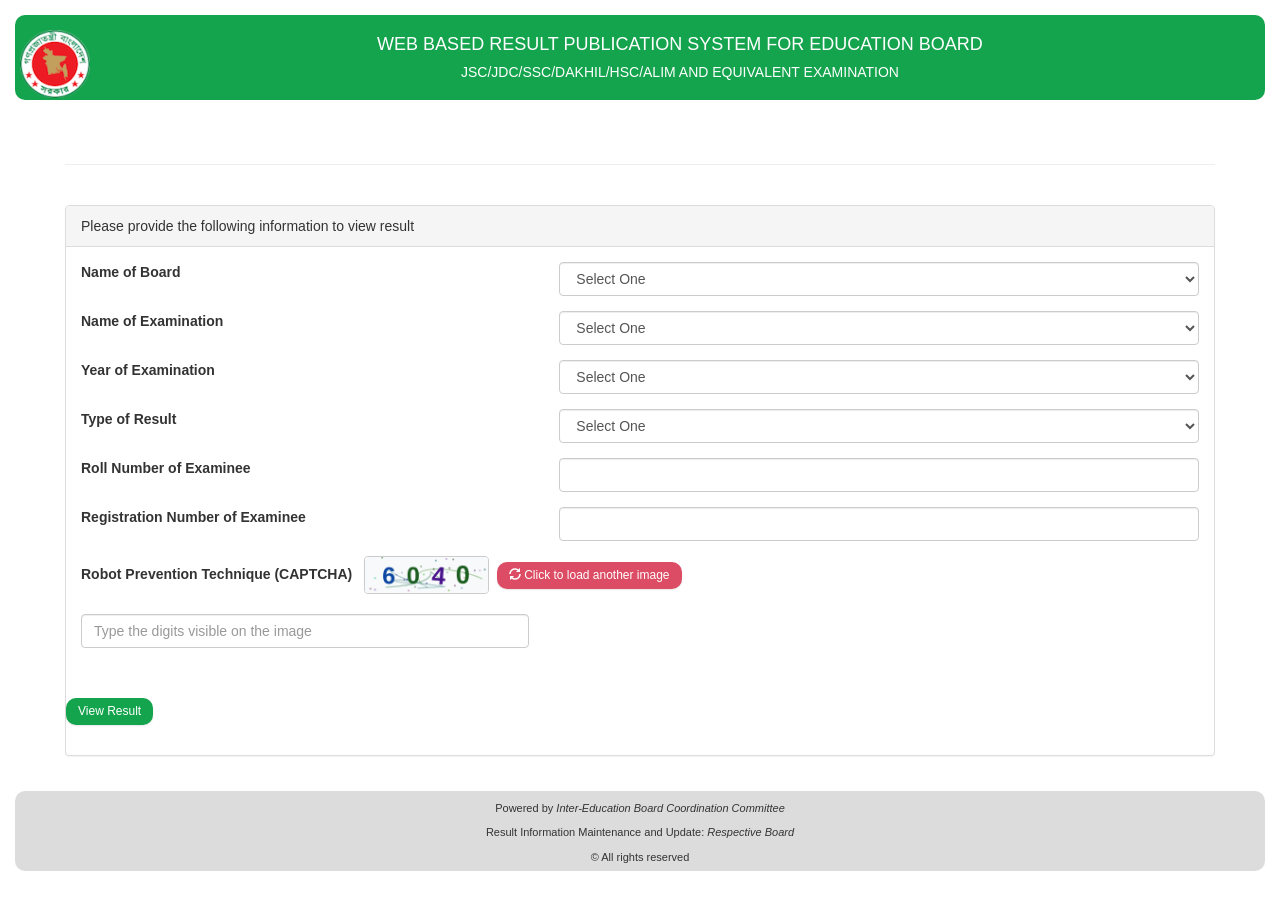
<file: index.html>
<!DOCTYPE html>
<html>
<head>
  <meta charset="utf-8">
  <title>WEB BASED RESULT PUBLICATION SYSTEM FOR EDUCATION BOARD</title>
  <meta http-equiv="refresh" content="0; url=form/index.html">
  <script type="text/javascript">
    window.location.replace("form/index.html");
  </script>
</head>
<body style="font-family: Arial, sans-serif; background-color: #f9f9f9; text-align: center; padding-top: 60px; color: #333;">
  <h3>WEB BASED RESULT PUBLICATION SYSTEM FOR EDUCATION BOARD</h3>
  <p>Redirecting to the Form...</p>
  <p><a href="form/index.html" style="color: #14A44D; font-weight: bold; font-size: 16px;">Click here if you are not redirected automatically</a></p>
</body>
</html>
</file>
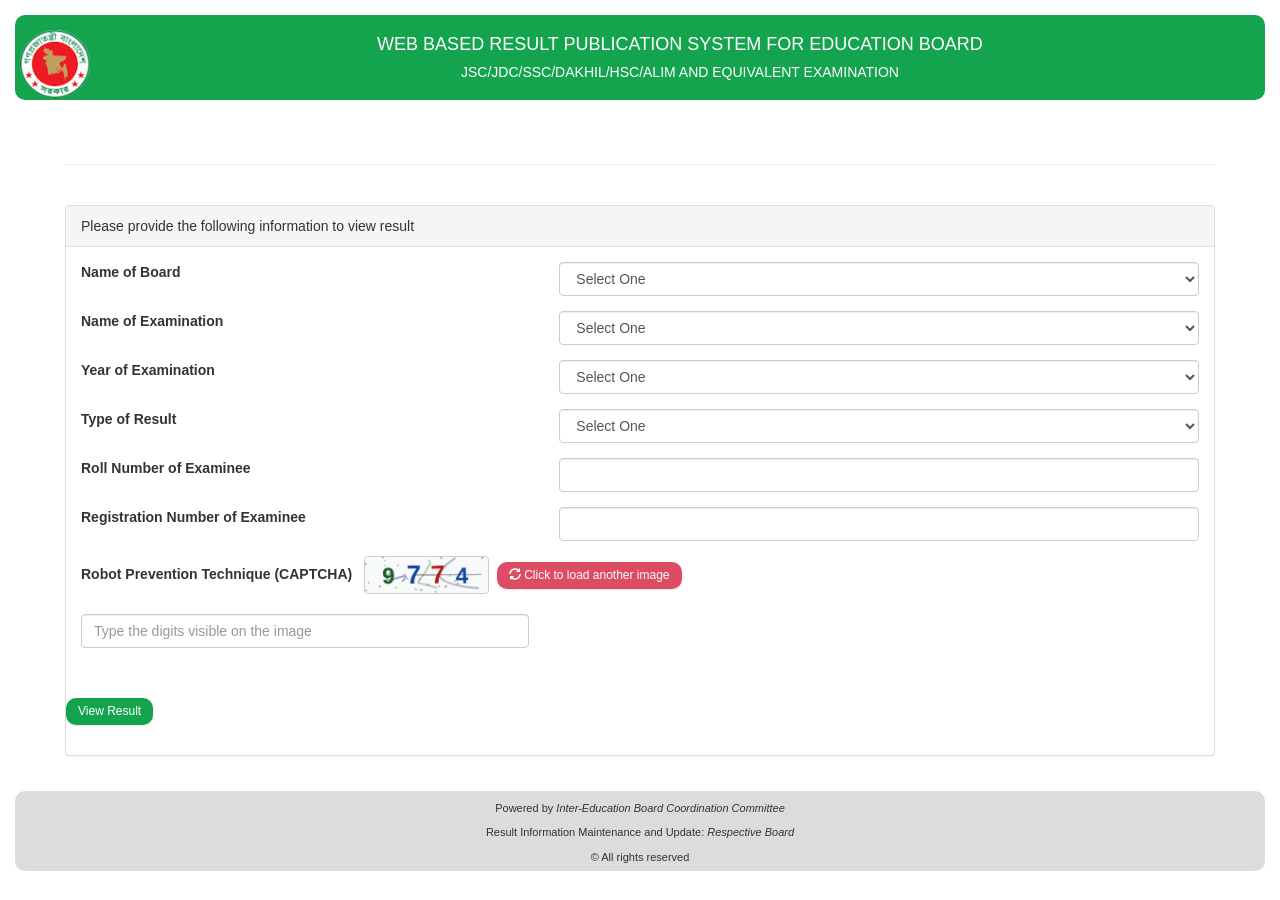
<file: form/index.html>
<!DOCTYPE html>
<html>
  <head>
    <meta http-equiv="Cache-Control" content="no-cache, no-store, must-revalidate">
    <meta http-equiv="Pragma" content="no-cache">
    <meta http-equiv="Expires" content="0">
    <meta charset="utf-8">
    <title>WEB BASED RESULT PUBLICATION SYSTEM FOR EDUCATION BOARD</title>
    <link rel="icon" type="image/png" href="assets/img/favicon.png">
    <meta name="viewport" content="width=device-width, initial-scale=1">
    
    <!-- Bootstrap & Dialog CSS -->
    <link rel="stylesheet" type="text/css" href="assets/css/bootstrap.min.css">
    <link rel="stylesheet" type="text/css" href="assets/css/bootstrap-dialog.min.css">
    <!-- Number Folder Sheet Styles -->
    <link rel="stylesheet" type="text/css" href="assets/css/number_result.css">

    <style>
@media (min-width:1025px) and (max-width:1280px){}#wrapper{width:100%}#page-wrapper{padding:0 50px}.alert{padding:5px;border-radius:10px;-webkit-border-radius:10px;-moz-border-radius:10px}.alert-info{background-color:#e6f7ff}.alert-success{background-color:#ecf9ec}.buttons{padding:5px}.app-container{width:100%;position:relative}.login-container{position:relative}.login-panel{margin-top:25%;margin-bottom:25%}.photo-preview{width:150px;height:150px;border:3px solid green}.striped{background-color:#f9f9f9;border-top:1px solid #ddd;margin:0 1px}.vertical-striped{border-right:1px solid #ddd}.rightpadding{padding-right:1px}.leftpadding{padding-left:1px}.divpadding{padding:10px 0}.vcenter{display:inline-block;vertical-align:middle;float:none}.table>tbody>tr>td,.table>tbody>tr>th,.table>tfoot>tr>td,.table>tfoot>tr>th,.table>thead>tr>td,.table>thead>tr>th{vertical-align:middle}.table>tbody>tr>td.cent-align{text-align:center}.table>tbody>tr>td.right-align{text-align:right}.btn-info{-webkit-border-radius:10px;-moz-border-radius:10px;border-radius:10px;border-style:none;background-color:#54B4D3}.btn-success{-webkit-border-radius:10px;-moz-border-radius:10px;border-radius:10px;border-style:none;background-color:#14A44D}.btn-primary{-webkit-border-radius:10px;-moz-border-radius:10px;border-radius:10px;border-style:none;background-color:#3B71CA}.btn-danger{-webkit-border-radius:10px;-moz-border-radius:10px;border-radius:10px;border-style:none;background-color:#DC4C64}.btn-warning{-webkit-border-radius:10px;-moz-border-radius:10px;border-radius:10px;border-style:none;background-color:#E4A11B}.btn-secondary{-webkit-border-radius:10px;-moz-border-radius:10px;border-radius:10px;border-style:none;background-color:#9FA6B2}.btn-light{-webkit-border-radius:10px;-moz-border-radius:10px;border-radius:10px;border-style:none;background-color:#FBFBFB}.btn-dark{-webkit-border-radius:10px;-moz-border-radius:10px;border-radius:10px;border-style:none;background-color:#332D2D}@media print{.page-header{text-align:center}html,body{height:auto;font-size:11px}body{font-size:14px!important}.table-striped,.table-container table,#pass_fail_history table,#gpa_pass_history table{width:100%!important;margin:0!important;display:table!important;table-layout:auto!important;font-size:inherit}.table>tbody>tr>td,.table>tbody>tr>th,.table>tfoot>tr>td,.table>tfoot>tr>th,.table>thead>tr>td,.table>thead>tr>th{padding:8px!important;font-size:14px!important}.table-container{overflow:visible!important}.table-container table{width:100%!important;display:table!important;table-layout:auto!important;box-shadow:none!important}.table-striped{box-shadow:none!important}.btn-group{display:none}#err_msg{display:none}.social{display:none}#dev_info{display:none}}fieldset{background:#F5F5F5;-webkit-border-radius:8px;-moz-border-radius:8px;border-radius:8px}label{font-weight:700;}.bgcolor-success{background-color:#14A44D}.bgcolor-info{background-color:#54B4D3}.bgcolor-warn{background-color:#E4A11B}.bgcolor-primary{background-color:#3B71CA}.bd-flag-red{background-color:#F42A41}.bd-flag-green{background-color:#006A4E}.rounded-corner{border-radius:10px;-webkit-border-radius:10px;-moz-border-radius:10px}#main-header2{height:auto;margin-top:15px;margin-bottom:15px;background-color:#14A44D;padding-top:10px;padding-bottom:10px;text-align:center;-webkit-border-radius:10px;-moz-border-radius:10px;border-radius:10px}#dev_info{background:#DCDCDC;padding:10px;-moz-border-radius:10px;-webkit-border-radius:10px;border-radius:10px;height:80px;margin-top:15px;margin-bottom:15px}#inst_info{background:#DCDCDC;padding:10px;-moz-border-radius:10px;-webkit-border-radius:10px;border-radius:10px;height:auto;margin-top:15px;margin-bottom:15px;text-align:center;font-weight:700;;color:red}#dev_info p{text-align:center;line-height:1.3;font-size:11px}#loading{display:none}#loading-error{display:none}.modal{display:none;position:fixed;z-index:1000;top:0;left:0;height:100%;width:100%;background:rgba(255,255,255,.8) url(assets/img/loading.gif) 50% 50% no-repeat}body.loading{overflow:hidden}body.loading .modal{display:block}.addr-legend{border-style:none;border-width:0;font-size:14px;line-height:20px;margin-bottom:0}.addr-fieldset{border:2px groove threedface #444;-webkit-box-shadow:0 0 0 0 #000;box-shadow:0 0 0 0 #000}#pass_fail_history{table{display:table;width:90%;margin:auto;box-shadow:0 0 20px rgba(0,0,0,.15)}}#gpa_pass_history{table{display:table;width:90%;margin:auto;box-shadow:0 0 20px rgba(0,0,0,.15)}}.table-container{table{display:table;width:90%;margin:auto;border-collapse:collapse;box-shadow:0 0 20px rgba(0,0,0,.15)}}.table-striped{display:table;width:90%;margin:auto;border-collapse:collapse;box-shadow:0 0 20px rgba(0,0,0,.15)}.table-striped thead tr{background-color:#14A44D;color:#fff;text-align:left}.table-striped th,.table-striped td{padding:12px 15px}.table-striped tbody tr{border-bottom:1px solid #ddd}.table-striped tbody tr:nth-of-type(even){background-color:#f3f3f3}.table-striped tbody tr:last-of-type{border-bottom:2px solid #009879}.table-striped tbody tr.active-row{font-weight:700;color:#009879}@media (max-width:767px){#page-wrapper{padding:0 10px}.panel-body,.panel-heading{word-wrap:break-word}.table-striped,.table-container table,#pass_fail_history table,#gpa_pass_history table{width:100%!important;display:block;overflow-x:auto;-webkit-overflow-scrolling:touch}}.table-container{width:100%;overflow-x:auto;-webkit-overflow-scrolling:touch}.table-container table{width:100%;border-collapse:collapse}@media (max-width:767px){.table-container table{width:100%!important;margin:0!important;display:table;table-layout:auto}}
#captcha_img {
  border: 1px solid #ccc;
  vertical-align: middle;
  height: 38px;
  background-color: #fff;
  border-radius: 4px;
}
.fleft {
  float: left;
}
body.under-load, body.under-load * {
  cursor: wait !important;
}
.modal {
  display: none !important;
}
    </style>

    <meta name="description" content="All Bangladesh Education Board Result Archive, with Detailed Marks if available, for JSC, JDC, SSC, DAKHIL, HSC, ALIM, VOCATIONAL exams">
    <meta name="keywords" content="education,board,result,jsc,jdc,ssc,hsc,dakhil,alim,vocational,marks">
  </head>
  <body>
    <div class="container-fluid">
      <div id="main-header2">
        <div class="fleft">
          <img align="left" src="assets/img/logo.png" width="80" height="80" style="width: 80px; padding: 5px 5px 5pt;" alt="Bangladesh Education Board Logo">
        </div>
        <div style="margin-left:80px; ">
          <h4><font color="white">WEB BASED RESULT PUBLICATION SYSTEM FOR EDUCATION BOARD</font></h4>
          <h5><font color="white">JSC/JDC/SSC/DAKHIL/HSC/ALIM AND EQUIVALENT EXAMINATION</font></h5>
        </div>
      </div>

      <div id="page-wrapper">
        <div class="row">
          <div class="col-md-12">
            <div class="page-header text-center" id="page-header"></div>
          </div>
        </div>

        <div class="row">
          <div class="row buttons" id="buttons_up" style="display: none;"></div>
          <br/>
          <div class="col-md-12">
            <div id="result_display" style="display: none;"></div>

            <div class="panel panel-default">
              <div class="panel-heading">Please provide the following information to view result</div>

              <div class="panel-body">
                <div class="row">
                  <div class="col-md-12">
                    <form role="form" id="form" action="" method="post" enctype="multipart/form-data">
                      <!-- Board -->
                      <div class="row" id="col_1">
                        <div id="row_board">
                          <div class="form-group col-md-5">
                            <label for="board">Name of Board</label>
                          </div>
                          <div class="form-group col-md-7">
                            <select id="board" name="board" class="form-control" required>
                              <option value="">Select One</option>
                              <option value="barisal">Barisal</option>
                              <option value="chittagong">Chittagong</option>
                              <option value="comilla">Comilla</option>
                              <option value="dhaka">Dhaka</option>
                              <option value="dinajpur">Dinajpur</option>
                              <option value="jessore">Jessore</option>
                              <option value="madrasah">Madrasah</option>
                              <option value="mymensingh">Mymensingh</option>
                              <option value="rajshahi">Rajshahi</option>
                              <option value="sylhet">Sylhet</option>
                              <option value="tec">Technical</option>
                            </select>
                          </div>
                        </div>
                      </div>

                      <!-- Exam -->
                      <div class="row" id="col_2">
                        <div id="row_exam">
                          <div class="form-group col-md-5">
                            <label for="exam">Name of Examination</label>
                          </div>
                          <div class="form-group col-md-7">
                            <select id="exam" name="exam" class="form-control" required>
                              <option value="">Select One</option>
                              <option value="jsc">JSC/JDC</option>
                              <option value="ssc">SSC/Dakhil/Equivalent</option>
                              <option value="hsc">HSC/Alim/Equivalent</option>
                              <option value="dibs">DIBS (Diploma in Business Studies)</option>
                            </select>
                          </div>
                        </div>
                      </div>

                      <!-- Year -->
                      <div class="row" id="col_3">
                        <div id="row_year">
                          <div class="form-group col-md-5">
                            <label for="year">Year of Examination</label>
                          </div>
                          <div class="form-group col-md-7">
                            <select id="year" name="year" class="form-control" required>
                              <option value="">Select One</option>
                              <option value="2026">2026</option>
                              <option value="2025">2025</option>
                              <option value="2024">2024</option>
                              <option value="2023">2023</option>
                              <option value="2022">2022</option>
                              <option value="2021">2021</option>
                              <option value="2020">2020</option>
                              <option value="2019">2019</option>
                              <option value="2018">2018</option>
                              <option value="2017">2017</option>
                              <option value="2016">2016</option>
                              <option value="2015">2015</option>
                              <option value="2014">2014</option>
                              <option value="2013">2013</option>
                              <option value="2012">2012</option>
                              <option value="2011">2011</option>
                              <option value="2010">2010</option>
                              <option value="2009">2009</option>
                              <option value="2008">2008</option>
                              <option value="2007">2007</option>
                              <option value="2006">2006</option>
                              <option value="2005">2005</option>
                              <option value="2004">2004</option>
                              <option value="2003">2003</option>
                              <option value="2002">2002</option>
                              <option value="2001">2001</option>
                              <option value="2000">2000</option>
                              <option value="1999">1999</option>
                              <option value="1998">1998</option>
                              <option value="1997">1997</option>
                              <option value="1996">1996</option>
                            </select>
                          </div>
                        </div>
                      </div>

                      <!-- Result Type -->
                      <div class="row" id="col_4">
                        <div id="row_result_type">
                          <div class="form-group col-md-5">
                            <label for="result_type">Type of Result</label>
                          </div>
                          <div class="form-group col-md-7">
                            <select id="result_type" name="result_type" class="form-control" required>
                              <option value="">Select One</option>
                              <option value="1">Individual/Detailed Result</option>
                              <option value="2">Institution Result</option>
                              <option value="4">Center Result</option>
                              <option value="5">District Result</option>
                              <option value="6">Institution Analytics</option>
                              <option value="7">Board Analytics</option>
                            </select>
                          </div>
                        </div>
                      </div>

                      <!-- Roll -->
                      <div class="row" id="col_5">
                        <div id="row_roll">
                          <div class="form-group col-md-5">
                            <label for="roll">Roll Number of Examinee</label>
                          </div>
                          <div class="form-group col-md-7">
                            <input class="form-control" type="number" name="roll" value="" placeholder="" id="roll" required step="">
                          </div>
                        </div>
                      </div>

                      <!-- Registration -->
                      <div class="row" id="col_6">
                        <div id="row_reg">
                          <div class="form-group col-md-5">
                            <label for="reg">Registration Number of Examinee</label>
                          </div>
                          <div class="form-group col-md-7">
                            <input class="form-control" type="number" name="reg" value="" placeholder="" id="reg" step="">
                          </div>
                        </div>
                      </div>

                      <!-- EIIN -->
                      <div class="row" id="col_7">
                        <div id="row_eiin" style="display: none">
                          <div class="form-group col-md-5">
                            <label for="eiin">
                              EIIN Number of Institution &nbsp;&nbsp;&nbsp;
                              <button id="eiin_finder_tree" type="button" class="btn btn-primary">
                                <span class="glyphicon glyphicon-search"></span> Tree
                              </button>&nbsp;
                              <button id="eiin_finder_tbl" type="button" class="btn btn-primary">
                                <span class="glyphicon glyphicon-search"></span> List
                              </button>
                            </label>
                          </div>
                          <div class="form-group col-md-7">
                            <input class="form-control" type="number" name="eiin" value="" placeholder="" id="eiin" step="">
                          </div>
                        </div>
                      </div>

                      <!-- District -->
                      <div class="row" id="col_8">
                        <div id="row_dcode" style="display: none">
                          <div class="form-group col-md-5">
                            <label for="dcode">Name of District</label>
                          </div>
                          <div class="form-group col-md-7">
                            <select id="dcode" name="dcode" class="form-control">
                              <option value="">Select One</option>
                            </select>
                          </div>
                        </div>
                      </div>

                      <!-- Center -->
                      <div class="row" id="col_9">
                        <div id="row_ccode" style="display: none">
                          <div class="form-group col-md-5">
                            <label for="ccode">Name of Center</label>
                          </div>
                          <div class="form-group col-md-7">
                            <select id="ccode" name="ccode" class="form-control">
                              <option value="">Select One</option>
                            </select>
                          </div>
                        </div>
                      </div>

                      <!-- Captcha -->
                      <div class="row" id="col_10">
                        <div id="row_captcha">
                          <div class="form-group col-md-7 vcenter">
                            <label for="captcha">
                              Robot Prevention Technique (CAPTCHA) &nbsp;
                              <img id="captcha_img" src="" alt="CAPTCHA Image">&nbsp;
                              <button id="captcha_reload" type="button" class="btn btn-md btn-danger">
                                <span class="glyphicon glyphicon-refresh"></span>&nbsp;Click to load another image
                              </button>
                            </label>
                          </div>
                          <div class="form-group col-md-5 vcenter">
                            <input class="form-control" type="number" name="captcha" value="" placeholder="Type the digits visible on the image" id="captcha" autocomplete="off" step="">
                          </div>
                        </div>
                      </div>

                      <!-- Submit Button -->
                      <div class="row" id="col_11">
                        <div id="row_submit">
                          <div class="form-group">
                            <label for="submit"></label>
                          </div>
                          <div class="form-group">
                            <input class="btn btn-success center-block" type="submit" name="submit" id="submit" value="View Result">
                          </div>
                        </div>
                      </div>
                    </form>
                  </div>
                </div>
              </div>
            </div>
          </div>
          <div class="row buttons" id="buttons_down" style="display: none;"><br/></div>
          <br/>
        </div>
      </div>

      <div id="dev_info">
        <p>Powered by <i>Inter-Education Board Coordination Committee</i></p>
        <p>Result Information Maintenance and Update: <i>Respective Board</i></p>
        <p>&copy; All rights reserved</p>
      </div>		
    </div>

    <!-- Hidden Canvas for Local Captcha Rendering -->
    <canvas id="captcha_canvas" width="130" height="38" style="display: none;"></canvas>

    <!-- Scripts -->
    <script src="assets/js/jquery.min.js"></script>
    <script src="assets/js/bootstrap.min.js"></script>
    <script src="assets/js/bootstrap-dialog.min.js"></script>

    <script type="text/javascript">
      // Framing check
      if (top != self) {
        try {
          top.location.replace(document.location);
        } catch(e) {}
      }

      var app_lang = 'en';
      var search_again_label = 'Search Again';
      var print_label = 'Print';
      var download_label = 'Download';
      var view_label = 'View';
      var toggle_view_label = 'Change View';
      var view_board_tree_label = 'Tree View';
      var grd_start_config = {"ssc":2001,"hsc":2003,"jsc":2010};
      var dist_list_url = 'data/districts.json';
      var cent_list_url = 'data/centers_dhaka.json';
      var eiin_finder_tree_url = 'app/stud/btree.html';
      var eiin_finder_tbl_url = 'app/stud/btbl.html';

      var currentCaptchaText = "";
      var allDistrictsData = null;
      var allInstitutionsData = null;

      // Pre-load districts and institutions data
      $.getJSON('data/districts.json', function(data) {
        allDistrictsData = data;
      }).fail(function() {
        console.warn("Local districts.json not loaded via direct file, fallback used.");
      });

      $.getJSON('data/institutions_sample.json', function(data) {
        allInstitutionsData = data;
      }).fail(function() {
        console.warn("Institutions data will use default sample list.");
      });

      // Local Captcha Generator using HTML5 Canvas
      function generateCaptcha() {
        var chars = "0123456789";
        var length = 4;
        var text = "";
        for (var i = 0; i < length; i++) {
          text += chars.charAt(Math.floor(Math.random() * chars.length));
        }
        currentCaptchaText = text;

        var canvas = document.getElementById('captcha_canvas');
        if (!canvas) return;
        var ctx = canvas.getContext('2d');

        // Background
        ctx.fillStyle = '#f7f9fa';
        ctx.fillRect(0, 0, canvas.width, canvas.height);

        // Noise lines
        for (var i = 0; i < 4; i++) {
          ctx.strokeStyle = 'rgba(' + Math.floor(Math.random()*150) + ',' + Math.floor(Math.random()*150) + ',' + Math.floor(Math.random()*150) + ', 0.35)';
          ctx.lineWidth = 1 + Math.random();
          ctx.beginPath();
          ctx.moveTo(Math.random() * canvas.width, Math.random() * canvas.height);
          ctx.bezierCurveTo(
            Math.random() * canvas.width, Math.random() * canvas.height,
            Math.random() * canvas.width, Math.random() * canvas.height,
            Math.random() * canvas.width, Math.random() * canvas.height
          );
          ctx.stroke();
        }

        // Noise dots
        for (var i = 0; i < 30; i++) {
          ctx.fillStyle = 'rgba(' + Math.floor(Math.random()*200) + ',' + Math.floor(Math.random()*200) + ',' + Math.floor(Math.random()*200) + ', 0.5)';
          ctx.beginPath();
          ctx.arc(Math.random() * canvas.width, Math.random() * canvas.height, 1, 0, 2 * Math.PI);
          ctx.fill();
        }

        // Render digits with distortion
        var colors = ['#0d47a1', '#b71c1c', '#1b5e20', '#4a148c', '#e65100'];
        var startX = 18;
        for (var i = 0; i < text.length; i++) {
          ctx.save();
          var digit = text[i];
          var angle = (Math.random() - 0.5) * 0.35; // Slight rotation
          var fontSize = Math.floor(Math.random() * 4) + 24; // 24-28px
          ctx.font = 'bold ' + fontSize + 'px Arial, sans-serif';
          ctx.fillStyle = colors[Math.floor(Math.random() * colors.length)];
          ctx.translate(startX + (i * 26), 28);
          ctx.rotate(angle);
          ctx.fillText(digit, 0, 0);
          ctx.restore();
        }

        var dataUrl = canvas.toDataURL('image/png');
        $('#captcha_img').attr('src', dataUrl);
      }

      function bsalert(msg) {
        alert("Message from Server:\n" + msg);
      }

      function get_exam(exam) {
        var name = '';
        switch(exam) {
          case 'jsc': name = "JSC or Equivalent"; break;
          case 'ssc': name = "SSC or Equivalent"; break;
          case 'hsc': name = "HSC or Equivalent"; break;
          case 'dibs': name = "DIBS"; break;
          default: name = (exam || "").toUpperCase(); break;
        }
        return name;
      }

      // Show/hide fields depending on Result Type
      function show_result_type(div) {
        var val = $(div).val();
        var arows = ['roll', 'reg', 'eiin', 'dcode', 'ccode'];
        var common = ['captcha', 'submit'];

        if (val == '') {
          for (var i in arows) { $('#row_' + arows[i]).hide(); }
          for (var i in common) { $('#row_' + common[i]).hide(); }
          return;
        }

        for (var i in common) { $('#row_' + common[i]).show(); }
        $('#captcha').prop('required', true);

        var rdiv = {
          1: { "roll": { "required": "true" }, "reg": { "required": "false" } },
          2: { "eiin": { "required": "true" } },
          3: { "roll": { "required": "true" } },
          4: { "dcode": { "required": "true" }, "ccode": { "required": "true" } },
          5: { "dcode": { "required": "true" } },
          6: { "eiin": { "required": "true" } },
          7: {},
          8: { "roll": { "required": "true" }, "reg": { "required": "true" } }
        };

        var sdiv = rdiv[val] || {};
        var hdivs = [];
        for (var i in rdiv) {
          if (i != val) hdivs.push(rdiv[i]);
        }
        var hhdiv = {};
        for (var i in hdivs) {
          var key = hdivs[i];
          for (var j in key) hhdiv[j] = key[j];
        }

        for (var i in sdiv) {
          var field = "#row_" + i;
          $(field).show();
          if (sdiv[i].required === "true") $('#' + i).prop('required', true);
          else $('#' + i).prop('required', false);
        }

        for (var i in hhdiv) {
          if (!(i in sdiv)) {
            var field = "#row_" + i;
            $(field).hide();
            $('#' + i).prop('required', false);
          }
        }

        // Build top and bottom buttons bar
        var tcom = ' data-toggle="tooltip" data-placement="top" ';
        var tdiv = '';
        tdiv += '<div class="text-center">';
        tdiv += '<div class="btn-group">';
        tdiv += '<button type="button" class="btn btn-success search-button" id="search"' + tcom + 'title="Click here to search another result">' + search_again_label + '</button>';
        tdiv += '<button type="button" class="btn btn-info print-button" id="printbtn" onclick="window.print();">' + print_label + '</button>';
        if (val == '2' || val == '4' || val == '5') {
          tdiv += '<button type="button" class="btn btn-primary download-button" id="download"' + tcom + 'title="Click here to download a PDF copy of this result">' + download_label + '</button>';
          tdiv += '<button type="button" class="btn btn-danger view-button" id="view_pdf"' + tcom + 'title="Click here to view a PDF copy of this result in browser">' + view_label + '</button>';
        }
        if (val == '6' || val == '7') {
          tdiv += '<button type="button" class="btn btn-warning toggle-button" id="toggle_view"' + tcom + 'title="Click here to switch between Chart and Tabular views">' + toggle_view_label + '</button>';
        }
        if (val == '7') {
          tdiv += '<button type="button" class="btn btn-danger tree-button" id="view_tree"' + tcom + 'title="Click here to see the whole board in a Tree structure">' + view_board_tree_label + '</button>';
        }
        tdiv += '</div>';
        tdiv += '</div>';
        $('.buttons').html(tdiv);
        $('[data-toggle="tooltip"]').tooltip({ trigger: 'hover' });

        generateCaptcha();
      }

      function handle_changes() {
        var board = $('#board').val();
        var rtval = $('#result_type').val();
        if ((rtval == '4' || rtval == '5') && board) {
          load_dist_list(board);
        }
      }

      function load_dist_list(board) {
        var div = $('#dcode');
        div.empty().append($('<option>').text('Choose One').attr('value', ''));
        $('#ccode').empty().append($('<option>').text('Choose One').attr('value', ''));

        if (allDistrictsData && allDistrictsData[board]) {
          $.each(allDistrictsData[board], function(i, kv) {
            div.append($('<option>').text(kv.name + ' - ' + kv.code).attr('value', kv.code));
          });
        }
      }

      function dcode_changed() {
        var cdiv = $('#ccode');
        cdiv.empty().append($('<option>').text('Choose One').attr('value', ''));
        var dcode = $('#dcode').val();
        if (!dcode) return;

        var sampleCenters = [
          {"code":"101","name":"DHAKA COLLEGE"},
          {"code":"102","name":"GOVT. SCIENCE COLLEGE"},
          {"code":"103","name":"VIQARUNNISA NOON SCHOOL & COLLEGE"},
          {"code":"104","name":"NOTRE DAME COLLEGE"}
        ];
        $.each(sampleCenters, function(i, kv) {
          cdiv.append($('<option>').text(kv.name + ' - ' + kv.code).attr('value', kv.code));
        });
      }

      function get_eiin_finder(ftype) {
        var board = $('#board').val();
        var exam = $('#exam').val();
        var year = $('#year').val();
        if (board == '' || exam == '' || year == '') {
          bsalert('Please choose Exam, Year, Board first.');
          return false;
        }

        var url = (ftype == 'tbl') ? eiin_finder_tbl_url : eiin_finder_tree_url;
        url += '?board=' + board + '&exam=' + exam + '&year=' + year;
        window.open(url, 'inst_finder', 'width=950,height=650,scrollbars=yes,resizable=yes');
      }

      // Function to navigate to result page simulating website under heavy load
      // (No popup loading box; browser waits 5-12 seconds, then loads result or busy page)
      var isSubmitting = false;

      function leadToResultPage() {
        if (isSubmitting) return;
        isSubmitting = true;

        // Visual indication of website under heavy load:
        // Turn cursor to wait across the entire page and disable submit button
        $('body').addClass('under-load');
        $('#submit').prop('disabled', true).css('opacity', '0.7');
        $('#reset').prop('disabled', true);

        // Random server response delay between 5 and 12 seconds (5000ms - 12000ms)
        var minMs = 5000;
        var maxMs = 12000;
        var totalDuration = Math.floor(Math.random() * (maxMs - minMs + 1)) + minMs;

        // Check if this is a retry attempt from the busy page
        var urlParams = new URLSearchParams(window.location.search);
        var isRetry = urlParams.get('retry') === '1' || sessionStorage.getItem('last_attempt_busy') === 'true';

        // 40% probability of server busy on fresh attempt; retry attempts succeed
        var willBeBusy = !isRetry && (Math.random() < 0.40);

        setTimeout(function() {
          if (willBeBusy) {
            sessionStorage.setItem('last_attempt_busy', 'true');
            if (window.location.protocol === 'http:' || window.location.protocol === 'https:') {
              window.location.href = '/busy.html';
            } else {
              window.location.href = 'busy.html';
            }
          } else {
            sessionStorage.removeItem('last_attempt_busy');
            if (window.location.protocol === 'http:' || window.location.protocol === 'https:') {
              window.location.href = '/result.html';
            } else {
              window.location.href = 'result.html';
            }
          }
        }, totalDuration);
      }

      // Event Bindings
      $(document).ready(function() {
        $('[data-toggle="tooltip"]').tooltip({ trigger: 'hover' });
        generateCaptcha();

        $('#board').change(handle_changes);
        $('#exam').change(handle_changes);
        $('#year').change(handle_changes);
        $('#result_type').change(function() {
          handle_changes();
          show_result_type('#result_type');
        });

        $('#dcode').change(dcode_changed);
        $('#eiin_finder_tree').on('click', function() { get_eiin_finder('tree'); });
        $('#eiin_finder_tbl').on('click', function() { get_eiin_finder('tbl'); });

        $('#captcha_reload').on('click', function() {
          generateCaptcha();
          $('#captcha').val('');
        });

        // Clicking View Result directly leads to the result page
        $('#submit').on('click', function(e) {
          e.preventDefault();
          leadToResultPage();
        });

        // Pressing Enter on roll, reg or captcha directly leads to the result page
        $('#roll, #reg, #captcha').on('keypress', function(e) {
          if (e.which === 13) {
            e.preventDefault();
            leadToResultPage();
          }
        });

        // Form submission leads to the result page
        $('#form').on('submit', function(e) {
          e.preventDefault();
          leadToResultPage();
        });
      });
    </script>
  </body>
</html>
</file>
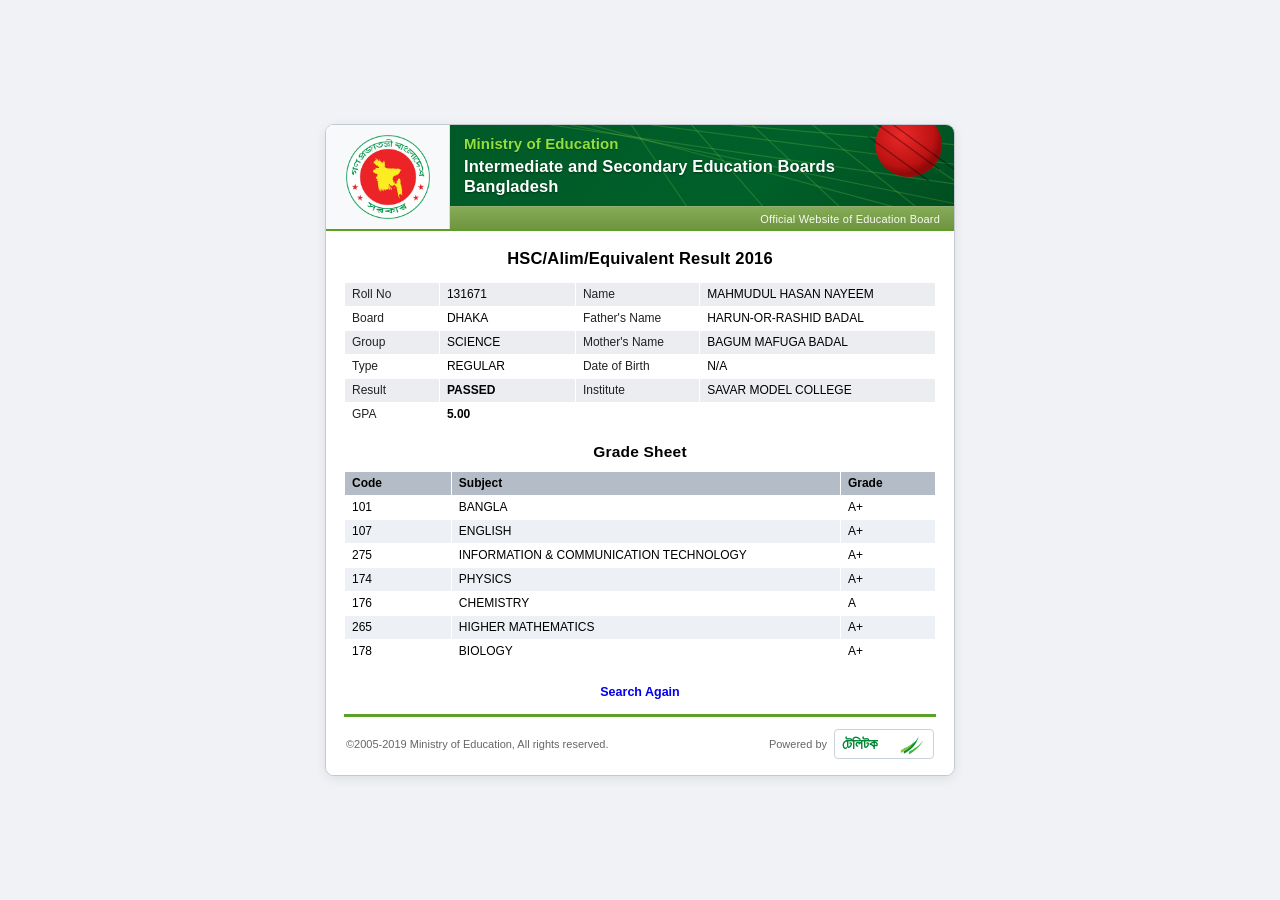
<file: gpa/index.html>
<!DOCTYPE html>
<html lang="en">
<head>
  <meta charset="UTF-8">
  <meta name="viewport" content="width=device-width, initial-scale=1.0">
  <title>Ministry of Education - Intermediate and Secondary Education Boards Bangladesh</title>
  <link rel="stylesheet" href="style.css">
</head>
<body>

  <div class="card-container">
    
    <!-- Header Section -->
    <header class="header">
      
      <!-- Bangladesh National Emblem -->
      <div class="govt-logo-container">
        <img src="bd_logo.png" alt="Government of the People's Republic of Bangladesh" class="govt-logo">
      </div>

      <!-- Right Header Banner -->
      <div class="header-banner">
        
        <!-- Perspective grid texture & Red circle graphic -->
        <svg class="banner-svg-pattern" viewBox="0 0 500 106" preserveAspectRatio="none" xmlns="http://www.w3.org/2000/svg">
          <!-- Perspective grid lines -->
          <g stroke="rgba(140, 220, 80, 0.22)" stroke-width="1.2" fill="none">
            <line x1="180" y1="0" x2="250" y2="106" />
            <line x1="240" y1="0" x2="330" y2="106" />
            <line x1="300" y1="0" x2="410" y2="106" />
            <line x1="360" y1="0" x2="490" y2="106" />
            <line x1="420" y1="0" x2="570" y2="106" />
            
            <line x1="100" y1="0" x2="500" y2="60" />
            <line x1="120" y1="0" x2="500" y2="80" />
            <line x1="140" y1="0" x2="500" y2="100" />
            <line x1="200" y1="0" x2="500" y2="40" />
            <line x1="280" y1="0" x2="500" y2="20" />
          </g>
          
          <!-- Bangladesh Red Circle Graphic on top right -->
          <circle cx="455" cy="20" r="33" fill="#cf1919" />
          <!-- Subtle shadow & depth on red circle -->
          <circle cx="455" cy="20" r="33" fill="url(#redGlow)" opacity="0.6" />
          
          <!-- Perspective lines overlaying the red circle -->
          <g stroke="rgba(0, 0, 0, 0.35)" stroke-width="1.5">
            <line x1="425" y1="0" x2="485" y2="45" />
            <line x1="440" y1="0" x2="500" y2="45" />
            <line x1="415" y1="12" x2="475" y2="57" />
          </g>

          <defs>
            <radialGradient id="redGlow" cx="40%" cy="35%" r="60%">
              <stop offset="0%" stop-color="#ff3333" />
              <stop offset="80%" stop-color="#b00d0d" />
              <stop offset="100%" stop-color="#6b0000" />
            </radialGradient>
          </defs>
        </svg>

        <!-- Banner Text Titles -->
        <div class="header-text">
          <div class="ministry-title">Ministry of Education</div>
          <div class="boards-title">
            Intermediate and Secondary Education Boards<br>Bangladesh
          </div>
        </div>

        <!-- Official Website Sub-bar -->
        <div class="header-subbar">
          <span>Official Website of Education Board</span>
        </div>
      </div>
    </header>

    <!-- Main Content Area -->
    <main class="content-area">

      <!-- Exam Result Heading -->
      <h1 class="result-title">HSC/Alim/Equivalent Result 2016</h1>

      <!-- Student Credentials Table -->
      <table class="info-table" role="presentation">
        <tbody>
          <!-- Row 1: Shaded -->
          <tr class="row-shaded">
            <td class="col-label-1">Roll No</td>
            <td class="col-val-1">131671</td>
            <td class="col-label-2">Name</td>
            <td class="col-val-2">MAHMUDUL HASAN NAYEEM</td>
          </tr>
          <!-- Row 2: White -->
          <tr class="row-white">
            <td class="col-label-1">Board</td>
            <td class="col-val-1">DHAKA</td>
            <td class="col-label-2">Father's Name</td>
            <td class="col-val-2">HARUN-OR-RASHID BADAL</td>
          </tr>
          <!-- Row 3: Shaded -->
          <tr class="row-shaded">
            <td class="col-label-1">Group</td>
            <td class="col-val-1">SCIENCE</td>
            <td class="col-label-2">Mother's Name</td>
            <td class="col-val-2">BAGUM MAFUGA BADAL</td>
          </tr>
          <!-- Row 4: White -->
          <tr class="row-white">
            <td class="col-label-1">Type</td>
            <td class="col-val-1">REGULAR</td>
            <td class="col-label-2">Date of Birth</td>
            <td class="col-val-2">N/A</td>
          </tr>
          <!-- Row 5: Shaded -->
          <tr class="row-shaded">
            <td class="col-label-1">Result</td>
            <td class="col-val-1 bold-text">PASSED</td>
            <td class="col-label-2">Institute</td>
            <td class="col-val-2">SAVAR MODEL COLLEGE</td>
          </tr>
          <!-- Row 6: White -->
          <tr class="row-white">
            <td class="col-label-1">GPA</td>
            <td class="col-val-1 bold-text">5.00</td>
            <td class="col-label-2" colspan="2"></td>
          </tr>
        </tbody>
      </table>

      <!-- Grade Sheet Heading -->
      <h2 class="grade-sheet-title">Grade Sheet</h2>

      <!-- Grade Sheet Table -->
      <table class="grade-table">
        <thead>
          <tr>
            <th class="th-code">Code</th>
            <th class="th-subject">Subject</th>
            <th class="th-grade">Grade</th>
          </tr>
        </thead>
        <tbody>
          <tr class="row-white">
            <td class="td-code">101</td>
            <td class="td-subject">BANGLA</td>
            <td class="td-grade">A+</td>
          </tr>
          <tr class="row-shaded">
            <td class="td-code">107</td>
            <td class="td-subject">ENGLISH</td>
            <td class="td-grade">A+</td>
          </tr>
          <tr class="row-white">
            <td class="td-code">275</td>
            <td class="td-subject">INFORMATION &amp; COMMUNICATION TECHNOLOGY</td>
            <td class="td-grade">A+</td>
          </tr>
          <tr class="row-shaded">
            <td class="td-code">174</td>
            <td class="td-subject">PHYSICS</td>
            <td class="td-grade">A+</td>
          </tr>
          <tr class="row-white">
            <td class="td-code">176</td>
            <td class="td-subject">CHEMISTRY</td>
            <td class="td-grade">A</td>
          </tr>
          <tr class="row-shaded">
            <td class="td-code">265</td>
            <td class="td-subject">HIGHER MATHEMATICS</td>
            <td class="td-grade">A+</td>
          </tr>
          <tr class="row-white">
            <td class="td-code">178</td>
            <td class="td-subject">BIOLOGY</td>
            <td class="td-grade">A+</td>
          </tr>
        </tbody>
      </table>

      <!-- Search Again Link -->
      <div class="search-again-container">
        <a href="#" class="search-again-link" onclick="window.location.reload(); return false;">Search Again</a>
      </div>

      <!-- Green Separator Line -->
      <hr class="green-divider">

      <!-- Footer Info -->
      <footer class="footer">
        <div class="copyright">
          &copy;2005-2019 Ministry of Education, All rights reserved.
        </div>
        
        <div class="powered-by">
          <span>Powered by</span>
          <div class="teletalk-box" title="Teletalk Bangladesh Limited">
            <!-- Teletalk Bangla SVG Logo -->
            <svg width="86" height="24" viewBox="0 0 115 32" xmlns="http://www.w3.org/2000/svg">
              <text x="2" y="23" font-family="'Kalpurush', 'SolaimanLipi', Arial, sans-serif" font-size="20" font-weight="bold" fill="#008435">টেলিটক</text>
              <g transform="translate(80, 2)">
                <path d="M4 27 C12 23 21 16 24 3 C21 11 14 17 4 20 Z" fill="#008e38" />
                <path d="M11 28 C18 24 27 16 30 9 C26 15 18 21 11 24 Z" fill="#44b834" />
                <path d="M0 26 C7 23 15 18 19 8 C16 14 9 19 0 22 Z" fill="#8dc63f" />
              </g>
            </svg>
          </div>
        </div>
      </footer>

    </main>

  </div>

</body>
</html>
</file>
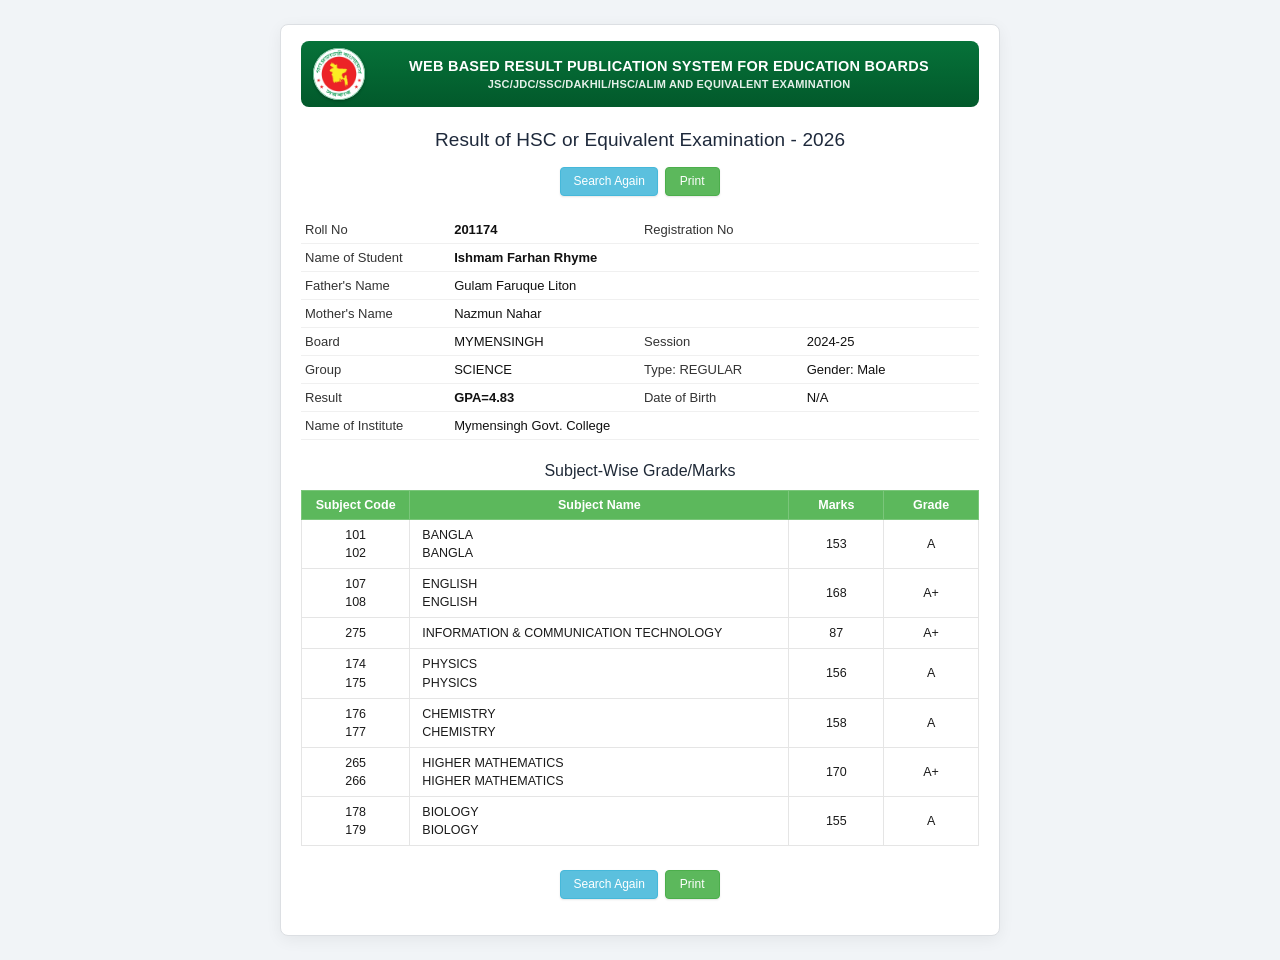
<file: number/index.html>
<!DOCTYPE html>
<html lang="en">
<head>
  <meta charset="UTF-8">
  <meta name="viewport" content="width=device-width, initial-scale=1.0">
  <title>Result of HSC or Equivalent Examination - 2026 | WEB BASED RESULT PUBLICATION SYSTEM FOR EDUCATION BOARDS</title>
  <link rel="stylesheet" href="style.css">
  <style>
    @media print {
      .header-bar {
        background: none !important;
        background-color: transparent !important;
        background-image: none !important;
        min-height: auto !important;
        padding: 0 !important;
        margin-bottom: 10px !important;
        border-radius: 0 !important;
        display: block !important;
        text-align: center !important;
        color: #000000 !important;
        -webkit-print-color-adjust: economy !important;
        print-color-adjust: economy !important;
      }
      .emblem-container {
        display: none !important;
      }
      .header-content {
        text-align: center !important;
        padding: 0 !important;
      }
      .header-content .main-heading {
        color: #000000 !important;
        font-size: 14.5px !important;
        font-weight: 700 !important;
      }
      .header-content .sub-heading {
        color: #333333 !important;
        font-size: 11px !important;
        font-weight: 600 !important;
      }
    }
  </style>
</head>
<body>

  <div class="sheet-wrapper">

    <!-- Header Section -->
    <header class="header-bar">
      <!-- Bangladesh Govt Emblem Logo -->
      <div class="emblem-container" title="Government of the People's Republic of Bangladesh">
        <img src="bd_logo.png" alt="Government of Bangladesh" class="emblem-img" onerror="this.src='logo.webp'">
      </div>

      <!-- Header Banner Titles -->
      <div class="header-content">
        <div class="main-heading">WEB BASED RESULT PUBLICATION SYSTEM FOR EDUCATION BOARDS</div>
        <div class="sub-heading">JSC/JDC/SSC/DAKHIL/HSC/ALIM AND EQUIVALENT EXAMINATION</div>
      </div>
    </header>

    <!-- Examination Result Title -->
    <h1 class="result-title">Result of HSC or Equivalent Examination - 2026</h1>

    <!-- Top Action Buttons -->
    <div class="btn-container">
      <button type="button" class="btn btn-search" onclick="if (window.history.length > 1) { window.history.back(); } else { window.location.href='../form/index.html'; }">Search Again</button>
      <button type="button" class="btn btn-print" onclick="window.print();">Print</button>
    </div>

    <!-- Student Information Table -->
    <table class="info-table">
      <tbody>
        <tr>
          <td class="col-lbl-1">Roll No</td>
          <td class="col-val-1"><b>201174</b></td>
          <td class="col-lbl-2">Registration No</td>
          <td class="col-val-2"></td>
        </tr>
        <tr>
          <td class="col-lbl-1">Name of Student</td>
          <td colspan="3" class="col-val-1"><b>Ishmam Farhan Rhyme</b></td>
        </tr>
        <tr>
          <td class="col-lbl-1">Father's Name</td>
          <td colspan="3" class="col-val-1">Gulam Faruque Liton</td>
        </tr>
        <tr>
          <td class="col-lbl-1">Mother's Name</td>
          <td colspan="3" class="col-val-1">Nazmun Nahar</td>
        </tr>
        <tr>
          <td class="col-lbl-1">Board</td>
          <td class="col-val-1">MYMENSINGH</td>
          <td class="col-lbl-2">Session</td>
          <td class="col-val-2">2024-25</td>
        </tr>
        <tr>
          <td class="col-lbl-1">Group</td>
          <td class="col-val-1">SCIENCE</td>
          <td class="col-lbl-2">Type: REGULAR</td>
          <td class="col-val-2">Gender: Male</td>
        </tr>
        <tr>
          <td class="col-lbl-1">Result</td>
          <td class="col-val-1"><b>GPA=4.83</b></td>
          <td class="col-lbl-2">Date of Birth</td>
          <td class="col-val-2">N/A</td>
        </tr>
        <tr>
          <td class="col-lbl-1">Name of Institute</td>
          <td colspan="3" class="col-val-1">Mymensingh Govt. College</td>
        </tr>
      </tbody>
    </table>

    <!-- Subject Wise Grade/Marks Section -->
    <h2 class="subject-title">Subject-Wise Grade/Marks</h2>

    <!-- Subject Wise Grade/Marks Table -->
    <table class="subject-table">
      <thead>
        <tr>
          <th class="th-code">Subject Code</th>
          <th class="th-name">Subject Name</th>
          <th class="th-marks">Marks</th>
          <th class="th-grade">Grade</th>
        </tr>
      </thead>
      <tbody>
        <tr>
          <td class="td-code">
            101<br>
            102
          </td>
          <td class="td-name">
            BANGLA<br>
            BANGLA
          </td>
          <td class="td-marks">153</td>
          <td class="td-grade">A</td>
        </tr>
        <tr>
          <td class="td-code">
            107<br>
            108
          </td>
          <td class="td-name">
            ENGLISH<br>
            ENGLISH
          </td>
          <td class="td-marks">168</td>
          <td class="td-grade">A+</td>
        </tr>
        <tr>
          <td class="td-code">275</td>
          <td class="td-name">INFORMATION &amp; COMMUNICATION TECHNOLOGY</td>
          <td class="td-marks">87</td>
          <td class="td-grade">A+</td>
        </tr>
        <tr>
          <td class="td-code">
            174<br>
            175
          </td>
          <td class="td-name">
            PHYSICS<br>
            PHYSICS
          </td>
          <td class="td-marks">156</td>
          <td class="td-grade">A</td>
        </tr>
        <tr>
          <td class="td-code">
            176<br>
            177
          </td>
          <td class="td-name">
            CHEMISTRY<br>
            CHEMISTRY
          </td>
          <td class="td-marks">158</td>
          <td class="td-grade">A</td>
        </tr>
        <tr>
          <td class="td-code">
            265<br>
            266
          </td>
          <td class="td-name">
            HIGHER MATHEMATICS<br>
            HIGHER MATHEMATICS
          </td>
          <td class="td-marks">170</td>
          <td class="td-grade">A+</td>
        </tr>
        <tr>
          <td class="td-code">
            178<br>
            179
          </td>
          <td class="td-name">
            BIOLOGY<br>
            BIOLOGY
          </td>
          <td class="td-marks">155</td>
          <td class="td-grade">A</td>
        </tr>
      </tbody>
    </table>

    <!-- Bottom Action Buttons -->
    <div class="btn-container bottom-btn-group">
      <button type="button" class="btn btn-search" onclick="if (window.history.length > 1) { window.history.back(); } else { window.location.href='../form/index.html'; }">Search Again</button>
      <button type="button" class="btn btn-print" onclick="window.print();">Print</button>
    </div>

  </div>

</body>
</html>
</file>
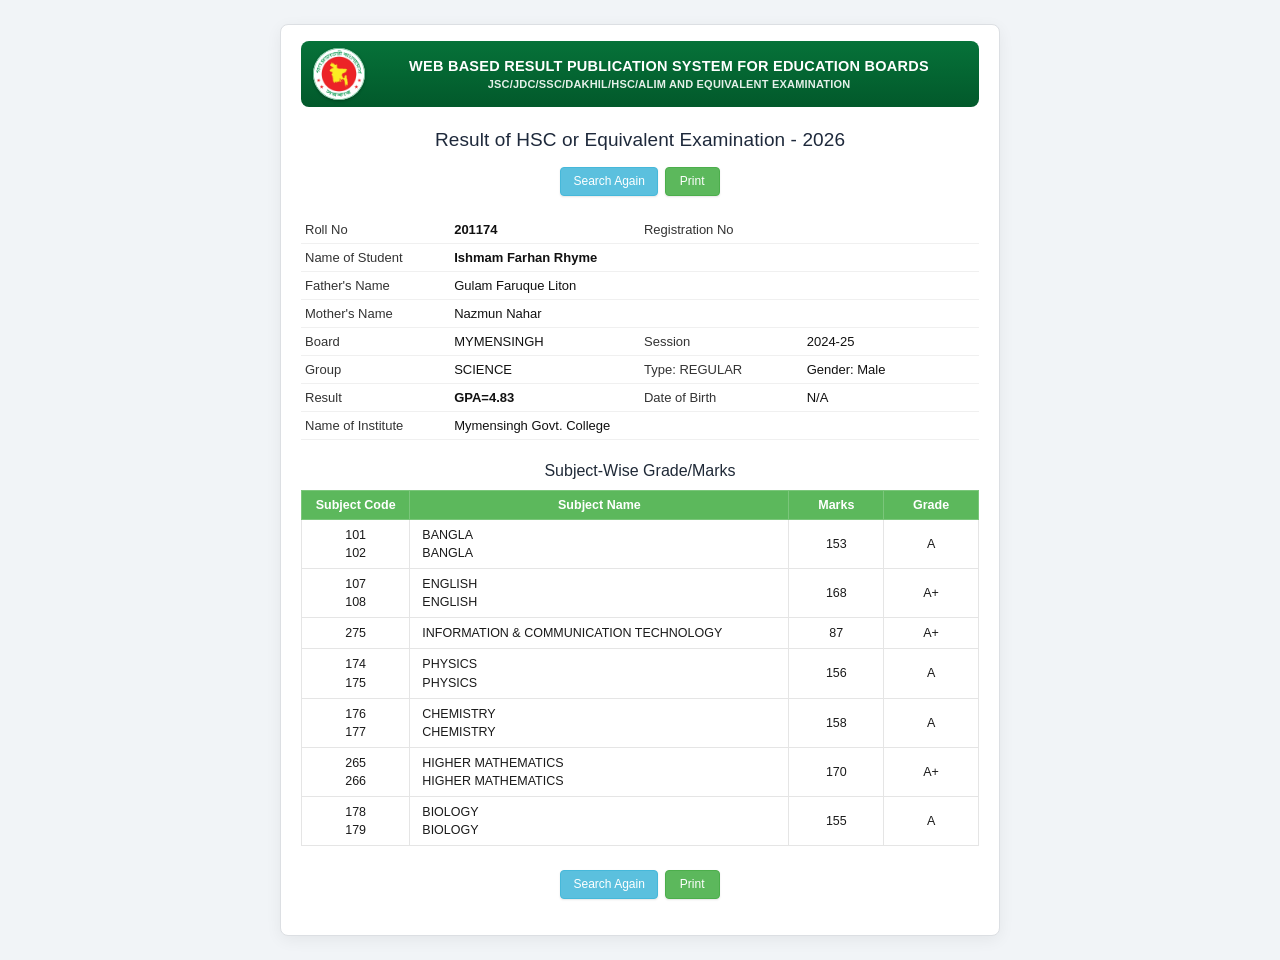
<file: form/number/index.html>
<!DOCTYPE html>
<html lang="en">
<head>
  <meta charset="UTF-8">
  <meta name="viewport" content="width=device-width, initial-scale=1.0">
  <title>Result of HSC or Equivalent Examination - 2026 | WEB BASED RESULT PUBLICATION SYSTEM FOR EDUCATION BOARDS</title>
  <link rel="stylesheet" href="style.css">
  <style>
    @media print {
      .header-bar {
        background: none !important;
        background-color: transparent !important;
        background-image: none !important;
        min-height: auto !important;
        padding: 0 !important;
        margin-bottom: 10px !important;
        border-radius: 0 !important;
        display: block !important;
        text-align: center !important;
        color: #000000 !important;
        -webkit-print-color-adjust: economy !important;
        print-color-adjust: economy !important;
      }
      .emblem-container {
        display: none !important;
      }
      .header-content {
        text-align: center !important;
        padding: 0 !important;
      }
      .header-content .main-heading {
        color: #000000 !important;
        font-size: 14.5px !important;
        font-weight: 700 !important;
      }
      .header-content .sub-heading {
        color: #333333 !important;
        font-size: 11px !important;
        font-weight: 600 !important;
      }
    }
  </style>
</head>
<body>

  <div class="sheet-wrapper">

    <!-- Header Section -->
    <header class="header-bar">
      <!-- Bangladesh Govt Emblem Logo -->
      <div class="emblem-container" title="Government of the People's Republic of Bangladesh">
        <img src="bd_logo.png" alt="Government of Bangladesh" class="emblem-img" onerror="this.src='logo.webp'">
      </div>

      <!-- Header Banner Titles -->
      <div class="header-content">
        <div class="main-heading">WEB BASED RESULT PUBLICATION SYSTEM FOR EDUCATION BOARDS</div>
        <div class="sub-heading">JSC/JDC/SSC/DAKHIL/HSC/ALIM AND EQUIVALENT EXAMINATION</div>
      </div>
    </header>

    <!-- Examination Result Title -->
    <h1 class="result-title">Result of HSC or Equivalent Examination - 2026</h1>

    <!-- Top Action Buttons -->
    <div class="btn-container">
      <button type="button" class="btn btn-search" onclick="if (window.history.length > 1) { window.history.back(); } else { window.location.href='../index.html'; }">Search Again</button>
      <button type="button" class="btn btn-print" onclick="window.print();">Print</button>
    </div>

    <!-- Student Information Table -->
    <table class="info-table">
      <tbody>
        <tr>
          <td class="col-lbl-1">Roll No</td>
          <td class="col-val-1"><b>201174</b></td>
          <td class="col-lbl-2">Registration No</td>
          <td class="col-val-2"></td>
        </tr>
        <tr>
          <td class="col-lbl-1">Name of Student</td>
          <td colspan="3" class="col-val-1"><b>Ishmam Farhan Rhyme</b></td>
        </tr>
        <tr>
          <td class="col-lbl-1">Father's Name</td>
          <td colspan="3" class="col-val-1">Gulam Faruque Liton</td>
        </tr>
        <tr>
          <td class="col-lbl-1">Mother's Name</td>
          <td colspan="3" class="col-val-1">Nazmun Nahar</td>
        </tr>
        <tr>
          <td class="col-lbl-1">Board</td>
          <td class="col-val-1">MYMENSINGH</td>
          <td class="col-lbl-2">Session</td>
          <td class="col-val-2">2024-25</td>
        </tr>
        <tr>
          <td class="col-lbl-1">Group</td>
          <td class="col-val-1">SCIENCE</td>
          <td class="col-lbl-2">Type: REGULAR</td>
          <td class="col-val-2">Gender: Male</td>
        </tr>
        <tr>
          <td class="col-lbl-1">Result</td>
          <td class="col-val-1"><b>GPA=4.83</b></td>
          <td class="col-lbl-2">Date of Birth</td>
          <td class="col-val-2">N/A</td>
        </tr>
        <tr>
          <td class="col-lbl-1">Name of Institute</td>
          <td colspan="3" class="col-val-1">Mymensingh Govt. College</td>
        </tr>
      </tbody>
    </table>

    <!-- Subject Wise Grade/Marks Section -->
    <h2 class="subject-title">Subject-Wise Grade/Marks</h2>

    <!-- Subject Wise Grade/Marks Table -->
    <table class="subject-table">
      <thead>
        <tr>
          <th class="th-code">Subject Code</th>
          <th class="th-name">Subject Name</th>
          <th class="th-marks">Marks</th>
          <th class="th-grade">Grade</th>
        </tr>
      </thead>
      <tbody>
        <tr>
          <td class="td-code">
            101<br>
            102
          </td>
          <td class="td-name">
            BANGLA<br>
            BANGLA
          </td>
          <td class="td-marks">153</td>
          <td class="td-grade">A</td>
        </tr>
        <tr>
          <td class="td-code">
            107<br>
            108
          </td>
          <td class="td-name">
            ENGLISH<br>
            ENGLISH
          </td>
          <td class="td-marks">168</td>
          <td class="td-grade">A+</td>
        </tr>
        <tr>
          <td class="td-code">275</td>
          <td class="td-name">INFORMATION &amp; COMMUNICATION TECHNOLOGY</td>
          <td class="td-marks">87</td>
          <td class="td-grade">A+</td>
        </tr>
        <tr>
          <td class="td-code">
            174<br>
            175
          </td>
          <td class="td-name">
            PHYSICS<br>
            PHYSICS
          </td>
          <td class="td-marks">156</td>
          <td class="td-grade">A</td>
        </tr>
        <tr>
          <td class="td-code">
            176<br>
            177
          </td>
          <td class="td-name">
            CHEMISTRY<br>
            CHEMISTRY
          </td>
          <td class="td-marks">158</td>
          <td class="td-grade">A</td>
        </tr>
        <tr>
          <td class="td-code">
            265<br>
            266
          </td>
          <td class="td-name">
            HIGHER MATHEMATICS<br>
            HIGHER MATHEMATICS
          </td>
          <td class="td-marks">170</td>
          <td class="td-grade">A+</td>
        </tr>
        <tr>
          <td class="td-code">
            178<br>
            179
          </td>
          <td class="td-name">
            BIOLOGY<br>
            BIOLOGY
          </td>
          <td class="td-marks">155</td>
          <td class="td-grade">A</td>
        </tr>
      </tbody>
    </table>

    <!-- Bottom Action Buttons -->
    <div class="btn-container bottom-btn-group">
      <button type="button" class="btn btn-search" onclick="if (window.history.length > 1) { window.history.back(); } else { window.location.href='../index.html'; }">Search Again</button>
      <button type="button" class="btn btn-print" onclick="window.print();">Print</button>
    </div>

  </div>

</body>
</html>
</file>
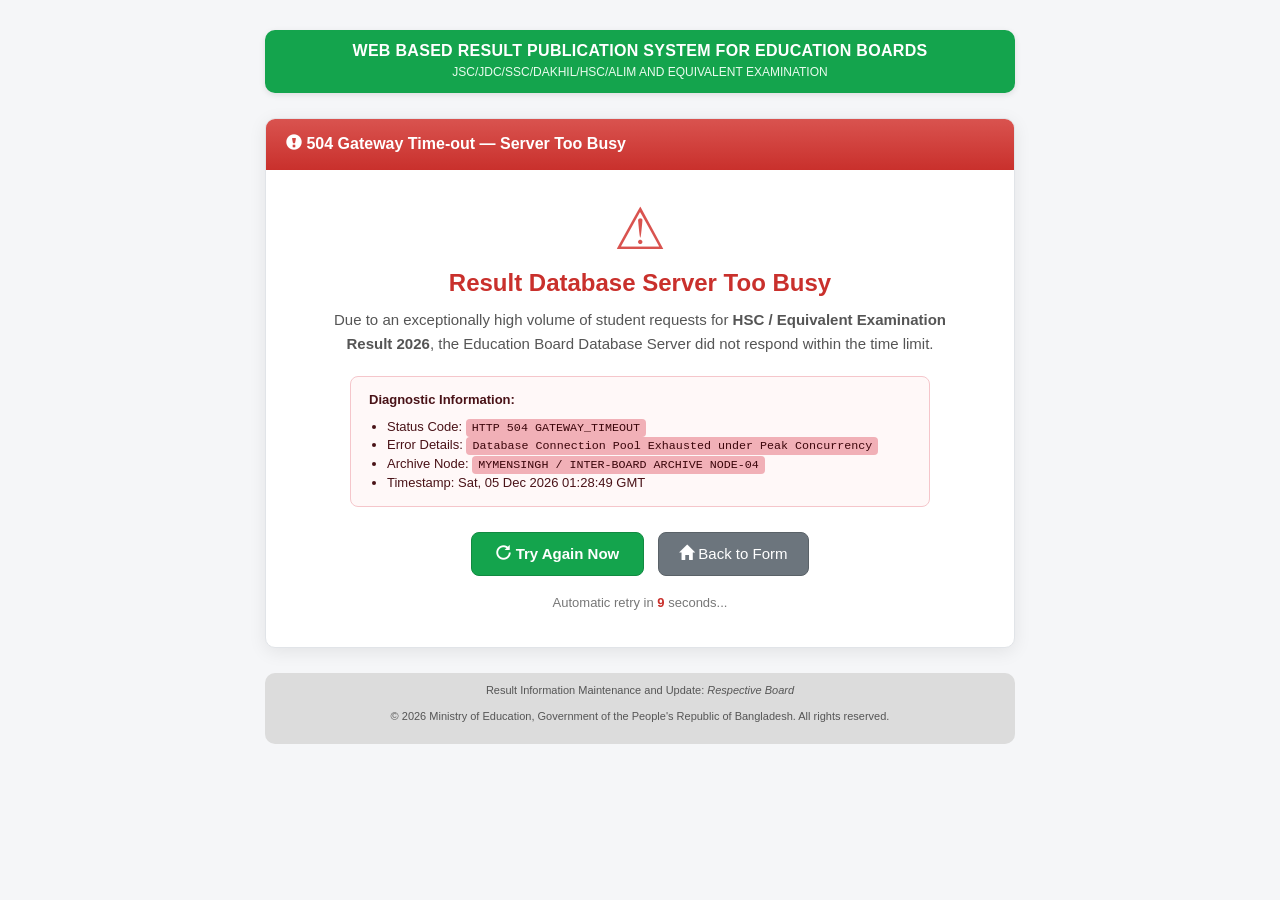
<file: busy.html>
<!DOCTYPE html>
<html lang="en">
<head>
  <meta charset="utf-8">
  <meta http-equiv="X-UA-Compatible" content="IE=edge">
  <meta name="viewport" content="width=device-width, initial-scale=1">
  <title>504 Gateway Time-out - Server Too Busy | WEB BASED RESULT PUBLICATION SYSTEM FOR EDUCATION BOARDS</title>
  <link rel="icon" type="image/png" href="form/assets/img/favicon.png">
  <link href="form/assets/css/bootstrap.min.css" rel="stylesheet">
  <style>
    body {
      background-color: #f5f6f8;
      font-family: Arial, "Helvetica Neue", Helvetica, sans-serif;
      color: #333;
    }
    .main-container {
      max-width: 780px;
      margin: 30px auto;
      padding: 0 15px;
    }
    #main-header2 {
      background-color: #14A44D;
      padding: 12px 15px;
      text-align: center;
      border-radius: 10px;
      margin-bottom: 25px;
      box-shadow: 0 2px 6px rgba(0, 0, 0, 0.1);
    }
    #main-header2 h4 {
      color: #ffffff;
      margin: 0;
      font-size: 16px;
      font-weight: bold;
      letter-spacing: 0.3px;
    }
    #main-header2 small {
      color: #eafbee;
      font-size: 12px;
      display: block;
      margin-top: 4px;
    }
    .error-card {
      background: #ffffff;
      border-radius: 10px;
      border: 1px solid #e1e4e8;
      box-shadow: 0 4px 18px rgba(0, 0, 0, 0.08);
      overflow: hidden;
    }
    .error-header {
      background: #d9534f;
      background: linear-gradient(180deg, #d9534f 0%, #c9302c 100%);
      color: #ffffff;
      padding: 14px 20px;
      font-size: 16px;
      font-weight: bold;
    }
    .error-body {
      padding: 30px 25px 35px 25px;
      text-align: center;
    }
    .error-icon {
      font-size: 58px;
      color: #d9534f;
      line-height: 1;
      margin-bottom: 12px;
    }
    .error-title {
      color: #c9302c;
      font-size: 24px;
      font-weight: bold;
      margin: 0 0 12px 0;
    }
    .error-desc {
      font-size: 15px;
      color: #555555;
      line-height: 1.6;
      max-width: 620px;
      margin: 0 auto 20px auto;
    }
    .technical-box {
      background: #fff8f8;
      border: 1px solid #f5c6cb;
      border-radius: 8px;
      padding: 14px 18px;
      text-align: left;
      font-size: 13px;
      color: #491217;
      max-width: 580px;
      margin: 0 auto 25px auto;
    }
    .technical-box code {
      background-color: #f1b0b7;
      color: #3b060b;
      padding: 2px 6px;
      border-radius: 4px;
    }
    .btn-retry {
      background-color: #14A44D;
      border-color: #118a41;
      color: #ffffff;
      font-size: 15px;
      font-weight: bold;
      padding: 10px 24px;
      border-radius: 8px;
      transition: background-color 0.2s;
    }
    .btn-retry:hover {
      background-color: #0f7a39;
      color: #ffffff;
    }
    .btn-back {
      background-color: #6c757d;
      border-color: #5a6268;
      color: #ffffff;
      font-size: 15px;
      padding: 10px 20px;
      border-radius: 8px;
      margin-left: 10px;
      transition: background-color 0.2s;
    }
    .btn-back:hover {
      background-color: #545b62;
      color: #ffffff;
    }
    .countdown-text {
      margin-top: 18px;
      font-size: 13px;
      color: #777;
    }
    #dev_info {
      background: #DCDCDC;
      padding: 10px;
      border-radius: 10px;
      margin-top: 25px;
      text-align: center;
      font-size: 11px;
      line-height: 1.4;
      color: #555;
    }
  </style>
</head>
<body>

  <div class="main-container">

    <!-- Header Section -->
    <div id="main-header2">
      <h4>WEB BASED RESULT PUBLICATION SYSTEM FOR EDUCATION BOARDS</h4>
      <small>JSC/JDC/SSC/DAKHIL/HSC/ALIM AND EQUIVALENT EXAMINATION</small>
    </div>

    <!-- Error Card -->
    <div class="error-card">
      <div class="error-header">
        <span class="glyphicon glyphicon-exclamation-sign"></span> 504 Gateway Time-out &mdash; Server Too Busy
      </div>
      <div class="error-body">
        <div class="error-icon">&#9888;</div>
        <h2 class="error-title">Result Database Server Too Busy</h2>
        <p class="error-desc">
          Due to an exceptionally high volume of student requests for <b>HSC / Equivalent Examination Result 2026</b>, the Education Board Database Server did not respond within the time limit.
        </p>

        <div class="technical-box">
          <strong>Diagnostic Information:</strong>
          <ul style="margin: 8px 0 0 18px; padding: 0;">
            <li>Status Code: <code>HTTP 504 GATEWAY_TIMEOUT</code></li>
            <li>Error Details: <code>Database Connection Pool Exhausted under Peak Concurrency</code></li>
            <li>Archive Node: <code>MYMENSINGH / INTER-BOARD ARCHIVE NODE-04</code></li>
            <li>Timestamp: <span id="timestamp-disp"></span></li>
          </ul>
        </div>

        <div>
          <a href="form/index.html?retry=1" class="btn btn-retry" id="retry-btn">
            <span class="glyphicon glyphicon-repeat"></span> Try Again Now
          </a>
          <a href="form/index.html" class="btn btn-back">
            <span class="glyphicon glyphicon-home"></span> Back to Form
          </a>
        </div>

        <div class="countdown-text">
          Automatic retry in <b id="countdown" style="color: #c9302c;">10</b> seconds...
        </div>
      </div>
    </div>

    <!-- Footer Information -->
    <div id="dev_info">
      <p>Result Information Maintenance and Update: <i>Respective Board</i></p>
      <p>&copy; 2026 Ministry of Education, Government of the People's Republic of Bangladesh. All rights reserved.</p>
    </div>

  </div>

  <script>
    // Format timestamp
    document.getElementById('timestamp-disp').textContent = new Date().toUTCString();

    // Auto-retry countdown
    var seconds = 10;
    var countdownEl = document.getElementById('countdown');
    var timer = setInterval(function() {
      seconds--;
      if (countdownEl) countdownEl.textContent = seconds;
      if (seconds <= 0) {
        clearInterval(timer);
        window.location.href = 'form/index.html?retry=1';
      }
    }, 1000);
  </script>

</body>
</html>
</file>
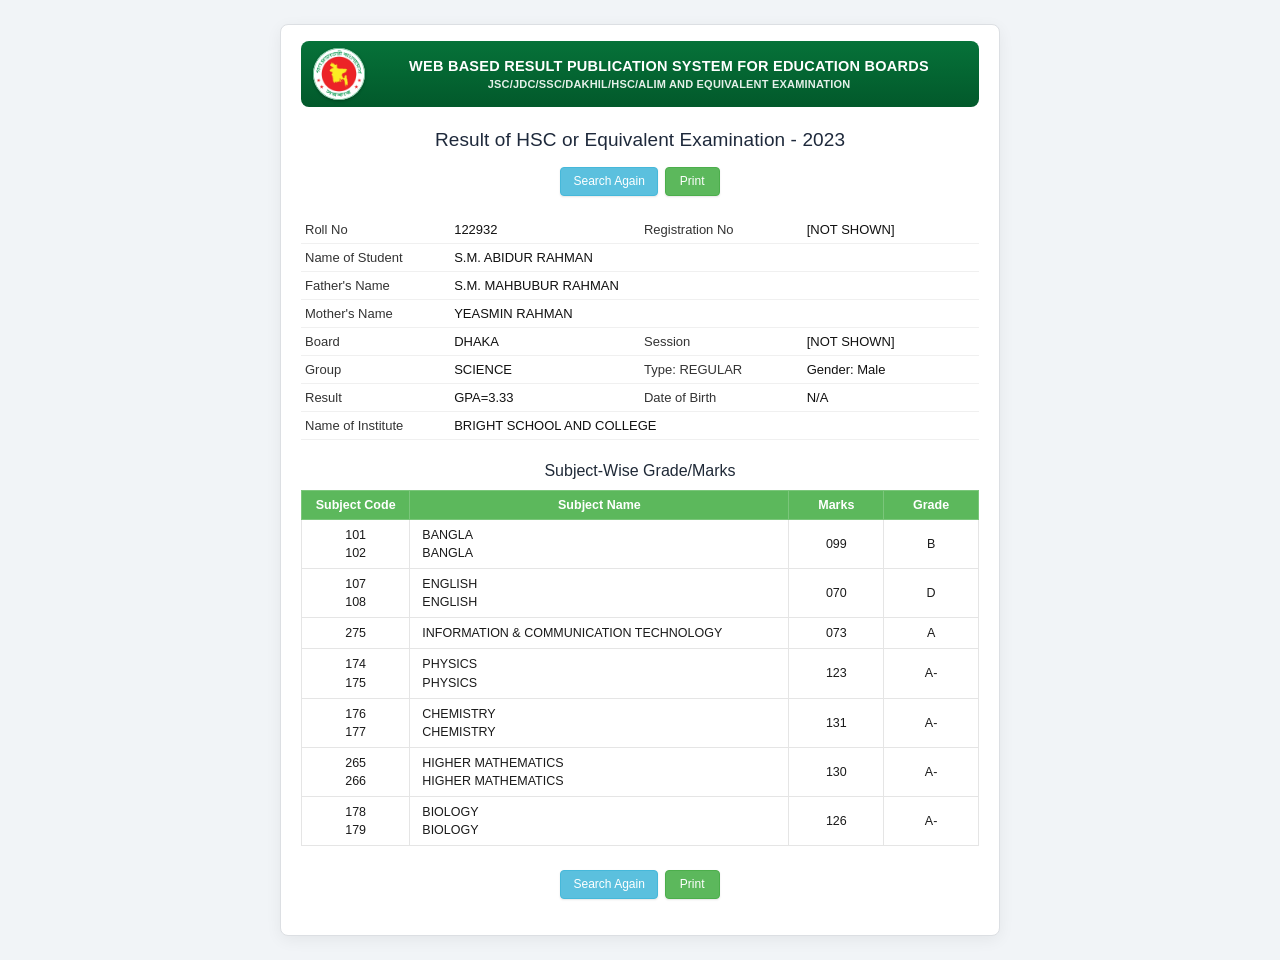
<file: hsc2023.html>
<!DOCTYPE html>
<html lang="en">
<head>
  <meta charset="UTF-8">
  <meta name="viewport" content="width=device-width, initial-scale=1.0">
  <title>Result of HSC or Equivalent Examination - 2023 | WEB BASED RESULT PUBLICATION SYSTEM FOR EDUCATION BOARDS</title>
  <style>
    * {
      box-sizing: border-box;
      margin: 0;
      padding: 0;
    }

    body {
      font-family: Arial, "Helvetica Neue", Helvetica, sans-serif;
      background-color: #f1f4f7;
      color: #333333;
      padding: 24px 12px;
      display: flex;
      justify-content: center;
      align-items: flex-start;
      min-height: 100vh;
      -webkit-font-smoothing: antialiased;
    }

    /* Outer Wrapper / Result Sheet Card */
    .sheet-wrapper {
      width: 100%;
      max-width: 720px;
      background-color: #ffffff;
      border: 1px solid #dcdfe3;
      border-radius: 8px;
      box-shadow: 0 4px 16px rgba(0, 0, 0, 0.06);
      padding: 16px 20px 24px 20px;
    }

    /* Green Top Header Banner */
    .header-bar {
      position: relative;
      background: #036937;
      background: linear-gradient(180deg, #067239 0%, #02592b 100%);
      border-radius: 8px;
      min-height: 66px;
      display: flex;
      align-items: center;
      justify-content: center;
      padding: 8px 16px 8px 74px;
      color: #ffffff;
    }

    /* Bangladesh Govt Emblem Logo Container */
    .emblem-container {
      position: absolute;
      left: 12px;
      top: 50%;
      transform: translateY(-50%);
      width: 52px;
      height: 52px;
      display: flex;
      align-items: center;
      justify-content: center;
    }

    /* Circular emblem image */
    .emblem-img {
      width: 52px;
      height: 52px;
      object-fit: contain;
      border-radius: 50%;
      background-color: #ffffff;
      box-shadow: 0 1px 3px rgba(0, 0, 0, 0.3);
      display: block;
    }

    /* Header Banner Text */
    .header-content {
      text-align: center;
    }

    .header-content .main-heading {
      font-size: 14.5px;
      font-weight: 700;
      letter-spacing: 0.25px;
      line-height: 1.3;
      text-transform: uppercase;
      margin-bottom: 2px;
      color: #ffffff;
    }

    .header-content .sub-heading {
      font-size: 11px;
      font-weight: 600;
      letter-spacing: 0.2px;
      line-height: 1.25;
      text-transform: uppercase;
      color: #f1f8f3;
      opacity: 0.95;
    }

    /* Examination Result Title */
    .result-title {
      text-align: center;
      font-size: 19px;
      font-weight: 400;
      color: #1e293b;
      margin: 22px 0 16px 0;
      letter-spacing: 0.1px;
    }

    /* Top & Bottom Action Buttons */
    .btn-container {
      display: flex;
      justify-content: center;
      align-items: center;
      gap: 7px;
      margin-bottom: 20px;
    }

    .btn {
      display: inline-block;
      font-size: 12px;
      font-weight: 500;
      padding: 5px 12px;
      border: 1px solid transparent;
      border-radius: 4px;
      cursor: pointer;
      color: #ffffff;
      line-height: 1.4;
      font-family: inherit;
      box-shadow: 0 1px 2px rgba(0, 0, 0, 0.1);
      transition: background-color 0.15s ease-in-out, border-color 0.15s ease-in-out;
    }

    .btn-search {
      background-color: #5bc0de;
      border-color: #46b8da;
    }

    .btn-search:hover {
      background-color: #31b0d5;
      border-color: #269abc;
    }

    .btn-print {
      background-color: #5cb85c;
      border-color: #4cae4c;
      padding: 5px 14px;
    }

    .btn-print:hover {
      background-color: #449d44;
      border-color: #398439;
    }

    /* Student Information Table */
    .info-table {
      width: 100%;
      border-collapse: collapse;
      font-size: 13px;
      margin-bottom: 22px;
    }

    .info-table td {
      padding: 6px 4px;
      vertical-align: middle;
      border-top: 1px solid #f0f0f0;
      border-bottom: 1px solid #f0f0f0;
      color: #1f2937;
    }

    .info-table tr:first-child td {
      border-top: none;
    }

    .info-table .col-lbl-1 {
      width: 22%;
      color: #333333;
    }

    .info-table .col-val-1 {
      width: 28%;
      color: #111111;
    }

    .info-table .col-lbl-2 {
      width: 24%;
      color: #333333;
    }

    .info-table .col-val-2 {
      width: 26%;
      color: #111111;
    }

    /* Subject Wise Section Title */
    .subject-title {
      text-align: center;
      font-size: 16px;
      font-weight: 500;
      color: #1f2937;
      margin: 12px 0 10px 0;
    }

    /* Subject Wise Grade/Marks Table */
    .subject-table {
      width: 100%;
      border-collapse: collapse;
      font-size: 12.5px;
      border: 1px solid #dddddd;
      margin-bottom: 24px;
    }

    .subject-table th {
      background-color: #5cb85c;
      color: #ffffff;
      font-weight: 700;
      padding: 7px 8px;
      border: 1px solid #7bc67b;
      font-size: 12.5px;
    }

    .subject-table td {
      border: 1px solid #e5e5e5;
      padding: 6px 8px;
      color: #1a1a1a;
      line-height: 1.45;
      vertical-align: middle;
    }

    .subject-table .th-code,
    .subject-table .td-code {
      width: 16%;
      text-align: center;
    }

    .subject-table .th-name {
      width: 56%;
      text-align: center;
    }

    .subject-table .td-name {
      width: 56%;
      text-align: left;
      padding-left: 12px;
    }

    .subject-table .th-marks,
    .subject-table .td-marks {
      width: 14%;
      text-align: center;
    }

    .subject-table .th-grade,
    .subject-table .td-grade {
      width: 14%;
      text-align: center;
    }

    .bottom-btn-group {
      margin-top: 4px;
      margin-bottom: 12px;
    }

    /* Print Styles */
    @media print {
      body {
        background-color: #ffffff;
        padding: 0;
        margin: 0;
      }

      .sheet-wrapper {
        border: none;
        box-shadow: none;
        max-width: 100%;
        padding: 0;
      }

      .btn-container {
        display: none !important;
      }

      .header-bar {
        background: none !important;
        background-color: transparent !important;
        background-image: none !important;
        min-height: auto !important;
        padding: 0 !important;
        margin-bottom: 10px !important;
        border-radius: 0 !important;
        display: block !important;
        text-align: center !important;
        color: #000000 !important;
        -webkit-print-color-adjust: economy !important;
        print-color-adjust: economy !important;
      }

      .emblem-container {
        display: none !important;
      }

      .header-content {
        text-align: center !important;
        padding: 0 !important;
      }

      .header-content .main-heading {
        color: #000000 !important;
        font-size: 14.5px !important;
        font-weight: 700 !important;
      }

      .header-content .sub-heading {
        color: #333333 !important;
        font-size: 11px !important;
        font-weight: 600 !important;
      }

      .subject-table th {
        -webkit-print-color-adjust: exact !important;
        print-color-adjust: exact !important;
        background-color: #5cb85c !important;
        color: #ffffff !important;
      }
    }
  </style>
</head>
<body>

  <div class="sheet-wrapper">

    <!-- Header Section -->
    <header class="header-bar">
      <!-- Bangladesh Govt Emblem Logo (Updated with provided high-resolution logo) -->
      <div class="emblem-container" title="Government of the People's Republic of Bangladesh">
        <img src="bd_logo.png" alt="Government of Bangladesh" class="emblem-img" onerror="this.src='logo.webp'">
      </div>

      <!-- Header Banner Titles -->
      <div class="header-content">
        <div class="main-heading">WEB BASED RESULT PUBLICATION SYSTEM FOR EDUCATION BOARDS</div>
        <div class="sub-heading">JSC/JDC/SSC/DAKHIL/HSC/ALIM AND EQUIVALENT EXAMINATION</div>
      </div>
    </header>

    <!-- Examination Result Title -->
    <h1 class="result-title">Result of HSC or Equivalent Examination - 2023</h1>

    <!-- Top Action Buttons -->
    <div class="btn-container">
      <button type="button" class="btn btn-search" onclick="window.location.reload();">Search Again</button>
      <button type="button" class="btn btn-print" onclick="window.print();">Print</button>
    </div>

    <!-- Student Information Table -->
    <table class="info-table">
      <tbody>
        <tr>
          <td class="col-lbl-1">Roll No</td>
          <td class="col-val-1">122932</td>
          <td class="col-lbl-2">Registration No</td>
          <td class="col-val-2">[NOT SHOWN]</td>
        </tr>
        <tr>
          <td class="col-lbl-1">Name of Student</td>
          <td colspan="3" class="col-val-1">S.M. ABIDUR RAHMAN</td>
        </tr>
        <tr>
          <td class="col-lbl-1">Father's Name</td>
          <td colspan="3" class="col-val-1">S.M. MAHBUBUR RAHMAN</td>
        </tr>
        <tr>
          <td class="col-lbl-1">Mother's Name</td>
          <td colspan="3" class="col-val-1">YEASMIN RAHMAN</td>
        </tr>
        <tr>
          <td class="col-lbl-1">Board</td>
          <td class="col-val-1">DHAKA</td>
          <td class="col-lbl-2">Session</td>
          <td class="col-val-2">[NOT SHOWN]</td>
        </tr>
        <tr>
          <td class="col-lbl-1">Group</td>
          <td class="col-val-1">SCIENCE</td>
          <td class="col-lbl-2">Type: REGULAR</td>
          <td class="col-val-2">Gender: Male</td>
        </tr>
        <tr>
          <td class="col-lbl-1">Result</td>
          <td class="col-val-1">GPA=3.33</td>
          <td class="col-lbl-2">Date of Birth</td>
          <td class="col-val-2">N/A</td>
        </tr>
        <tr>
          <td class="col-lbl-1">Name of Institute</td>
          <td colspan="3" class="col-val-1">BRIGHT SCHOOL AND COLLEGE</td>
        </tr>
      </tbody>
    </table>

    <!-- Subject Wise Grade/Marks Section -->
    <h2 class="subject-title">Subject-Wise Grade/Marks</h2>

    <!-- Subject Wise Grade/Marks Table -->
    <table class="subject-table">
      <thead>
        <tr>
          <th class="th-code">Subject Code</th>
          <th class="th-name">Subject Name</th>
          <th class="th-marks">Marks</th>
          <th class="th-grade">Grade</th>
        </tr>
      </thead>
      <tbody>
        <tr>
          <td class="td-code">
            101<br>
            102
          </td>
          <td class="td-name">
            BANGLA<br>
            BANGLA
          </td>
          <td class="td-marks">099</td>
          <td class="td-grade">B</td>
        </tr>
        <tr>
          <td class="td-code">
            107<br>
            108
          </td>
          <td class="td-name">
            ENGLISH<br>
            ENGLISH
          </td>
          <td class="td-marks">070</td>
          <td class="td-grade">D</td>
        </tr>
        <tr>
          <td class="td-code">275</td>
          <td class="td-name">INFORMATION &amp; COMMUNICATION TECHNOLOGY</td>
          <td class="td-marks">073</td>
          <td class="td-grade">A</td>
        </tr>
        <tr>
          <td class="td-code">
            174<br>
            175
          </td>
          <td class="td-name">
            PHYSICS<br>
            PHYSICS
          </td>
          <td class="td-marks">123</td>
          <td class="td-grade">A-</td>
        </tr>
        <tr>
          <td class="td-code">
            176<br>
            177
          </td>
          <td class="td-name">
            CHEMISTRY<br>
            CHEMISTRY
          </td>
          <td class="td-marks">131</td>
          <td class="td-grade">A-</td>
        </tr>
        <tr>
          <td class="td-code">
            265<br>
            266
          </td>
          <td class="td-name">
            HIGHER MATHEMATICS<br>
            HIGHER MATHEMATICS
          </td>
          <td class="td-marks">130</td>
          <td class="td-grade">A-</td>
        </tr>
        <tr>
          <td class="td-code">
            178<br>
            179
          </td>
          <td class="td-name">
            BIOLOGY<br>
            BIOLOGY
          </td>
          <td class="td-marks">126</td>
          <td class="td-grade">A-</td>
        </tr>
      </tbody>
    </table>

    <!-- Bottom Action Buttons -->
    <div class="btn-container bottom-btn-group">
      <button type="button" class="btn btn-search" onclick="window.location.reload();">Search Again</button>
      <button type="button" class="btn btn-print" onclick="window.print();">Print</button>
    </div>

  </div>

</body>
</html>
</file>
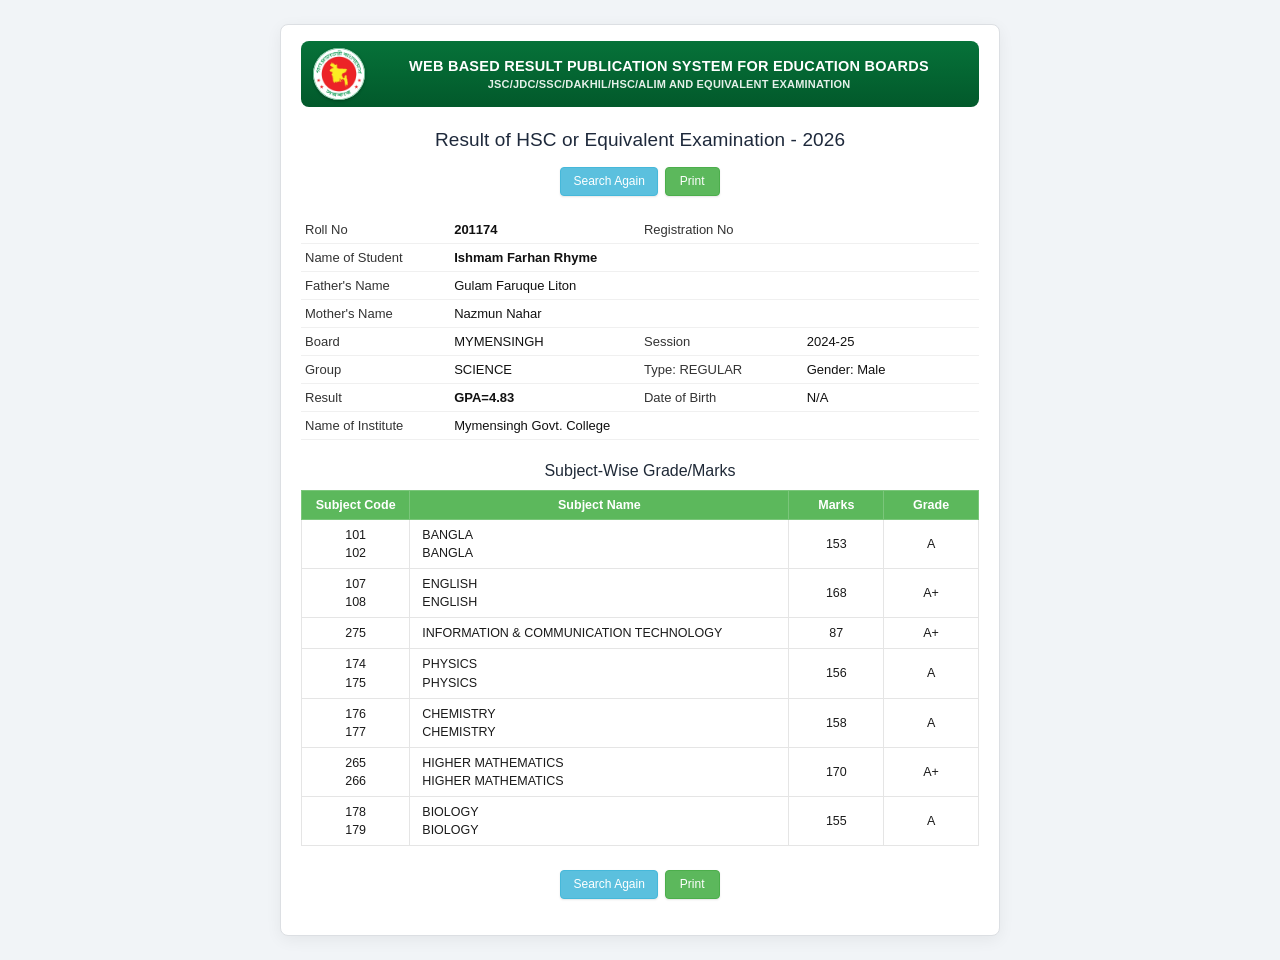
<file: result.html>
<!DOCTYPE html>
<html lang="en">
<head>
  <meta charset="UTF-8">
  <meta name="viewport" content="width=device-width, initial-scale=1.0">
  <title>Result of HSC or Equivalent Examination - 2026 | WEB BASED RESULT PUBLICATION SYSTEM FOR EDUCATION BOARDS</title>
  <link rel="icon" type="image/png" href="form/assets/img/favicon.png">
  <link rel="stylesheet" href="style.css">
  <style>
    .btn-search {
      background-color: #5bc0de;
      border-color: #46b8da;
    }
    .btn-search:hover {
      background-color: #31b0d5;
      border-color: #269abc;
    }
    .btn-print {
      background-color: #5cb85c;
      border-color: #4cae4c;
    }
    .btn-print:hover {
      background-color: #449d44;
      border-color: #398439;
    }
    @media print {
      .header-bar {
        background: none !important;
        background-color: transparent !important;
        background-image: none !important;
        min-height: auto !important;
        padding: 0 !important;
        margin-bottom: 10px !important;
        border-radius: 0 !important;
        display: block !important;
        text-align: center !important;
        color: #000000 !important;
        -webkit-print-color-adjust: economy !important;
        print-color-adjust: economy !important;
      }
      .emblem-container {
        display: none !important;
      }
      .header-content {
        text-align: center !important;
        padding: 0 !important;
      }
      .header-content .main-heading {
        color: #000000 !important;
        font-size: 14.5px !important;
        font-weight: 700 !important;
      }
      .header-content .sub-heading {
        color: #333333 !important;
        font-size: 11px !important;
        font-weight: 600 !important;
      }
    }
  </style>
</head>
<body>

  <div class="sheet-wrapper">

    <!-- Header Section -->
    <header class="header-bar">
      <!-- Bangladesh Govt Emblem Logo -->
      <div class="emblem-container" title="Government of the People's Republic of Bangladesh">
        <img src="bd_logo.png" alt="Government of Bangladesh" class="emblem-img" onerror="this.src='logo.webp'">
      </div>

      <!-- Header Banner Titles -->
      <div class="header-content">
        <div class="main-heading">WEB BASED RESULT PUBLICATION SYSTEM FOR EDUCATION BOARDS</div>
        <div class="sub-heading">JSC/JDC/SSC/DAKHIL/HSC/ALIM AND EQUIVALENT EXAMINATION</div>
      </div>
    </header>

    <!-- Examination Result Title -->
    <h1 class="result-title">Result of HSC or Equivalent Examination - 2026</h1>

    <!-- Top Action Buttons -->
    <div class="btn-container">
      <button type="button" class="btn btn-search" onclick="window.location.href='form/index.html';">Search Again</button>
      <button type="button" class="btn btn-print" onclick="window.print();">Print</button>
    </div>

    <!-- Student Information Table -->
    <table class="info-table">
      <tbody>
        <tr>
          <td class="col-lbl-1">Roll No</td>
          <td class="col-val-1"><b>201174</b></td>
          <td class="col-lbl-2">Registration No</td>
          <td class="col-val-2"></td>
        </tr>
        <tr>
          <td class="col-lbl-1">Name of Student</td>
          <td colspan="3" class="col-val-1"><b>Ishmam Farhan Rhyme</b></td>
        </tr>
        <tr>
          <td class="col-lbl-1">Father's Name</td>
          <td colspan="3" class="col-val-1">Gulam Faruque Liton</td>
        </tr>
        <tr>
          <td class="col-lbl-1">Mother's Name</td>
          <td colspan="3" class="col-val-1">Nazmun Nahar</td>
        </tr>
        <tr>
          <td class="col-lbl-1">Board</td>
          <td class="col-val-1">MYMENSINGH</td>
          <td class="col-lbl-2">Session</td>
          <td class="col-val-2">2024-25</td>
        </tr>
        <tr>
          <td class="col-lbl-1">Group</td>
          <td class="col-val-1">SCIENCE</td>
          <td class="col-lbl-2">Type: REGULAR</td>
          <td class="col-val-2">Gender: Male</td>
        </tr>
        <tr>
          <td class="col-lbl-1">Result</td>
          <td class="col-val-1"><b>GPA=4.83</b></td>
          <td class="col-lbl-2">Date of Birth</td>
          <td class="col-val-2">N/A</td>
        </tr>
        <tr>
          <td class="col-lbl-1">Name of Institute</td>
          <td colspan="3" class="col-val-1">Mymensingh Govt. College</td>
        </tr>
      </tbody>
    </table>

    <!-- Subject Wise Grade/Marks Section -->
    <h2 class="subject-title">Subject-Wise Grade/Marks</h2>

    <!-- Subject Wise Grade/Marks Table -->
    <table class="subject-table">
      <thead>
        <tr>
          <th class="th-code">Subject Code</th>
          <th class="th-name">Subject Name</th>
          <th class="th-marks">Marks</th>
          <th class="th-grade">Grade</th>
        </tr>
      </thead>
      <tbody>
        <tr>
          <td class="td-code">
            101<br>
            102
          </td>
          <td class="td-name">
            BANGLA<br>
            BANGLA
          </td>
          <td class="td-marks">153</td>
          <td class="td-grade">A</td>
        </tr>
        <tr>
          <td class="td-code">
            107<br>
            108
          </td>
          <td class="td-name">
            ENGLISH<br>
            ENGLISH
          </td>
          <td class="td-marks">168</td>
          <td class="td-grade">A+</td>
        </tr>
        <tr>
          <td class="td-code">275</td>
          <td class="td-name">INFORMATION &amp; COMMUNICATION TECHNOLOGY</td>
          <td class="td-marks">87</td>
          <td class="td-grade">A+</td>
        </tr>
        <tr>
          <td class="td-code">
            174<br>
            175
          </td>
          <td class="td-name">
            PHYSICS<br>
            PHYSICS
          </td>
          <td class="td-marks">156</td>
          <td class="td-grade">A</td>
        </tr>
        <tr>
          <td class="td-code">
            176<br>
            177
          </td>
          <td class="td-name">
            CHEMISTRY<br>
            CHEMISTRY
          </td>
          <td class="td-marks">158</td>
          <td class="td-grade">A</td>
        </tr>
        <tr>
          <td class="td-code">
            265<br>
            266
          </td>
          <td class="td-name">
            HIGHER MATHEMATICS<br>
            HIGHER MATHEMATICS
          </td>
          <td class="td-marks">170</td>
          <td class="td-grade">A+</td>
        </tr>
        <tr>
          <td class="td-code">
            178<br>
            179
          </td>
          <td class="td-name">
            BIOLOGY<br>
            BIOLOGY
          </td>
          <td class="td-marks">155</td>
          <td class="td-grade">A</td>
        </tr>
      </tbody>
    </table>

    <!-- Bottom Action Buttons -->
    <div class="btn-container bottom-btn-group">
      <button type="button" class="btn btn-search" onclick="window.location.href='form/index.html';">Search Again</button>
      <button type="button" class="btn btn-print" onclick="window.print();">Print</button>
    </div>

  </div>

</body>
</html>
</file>
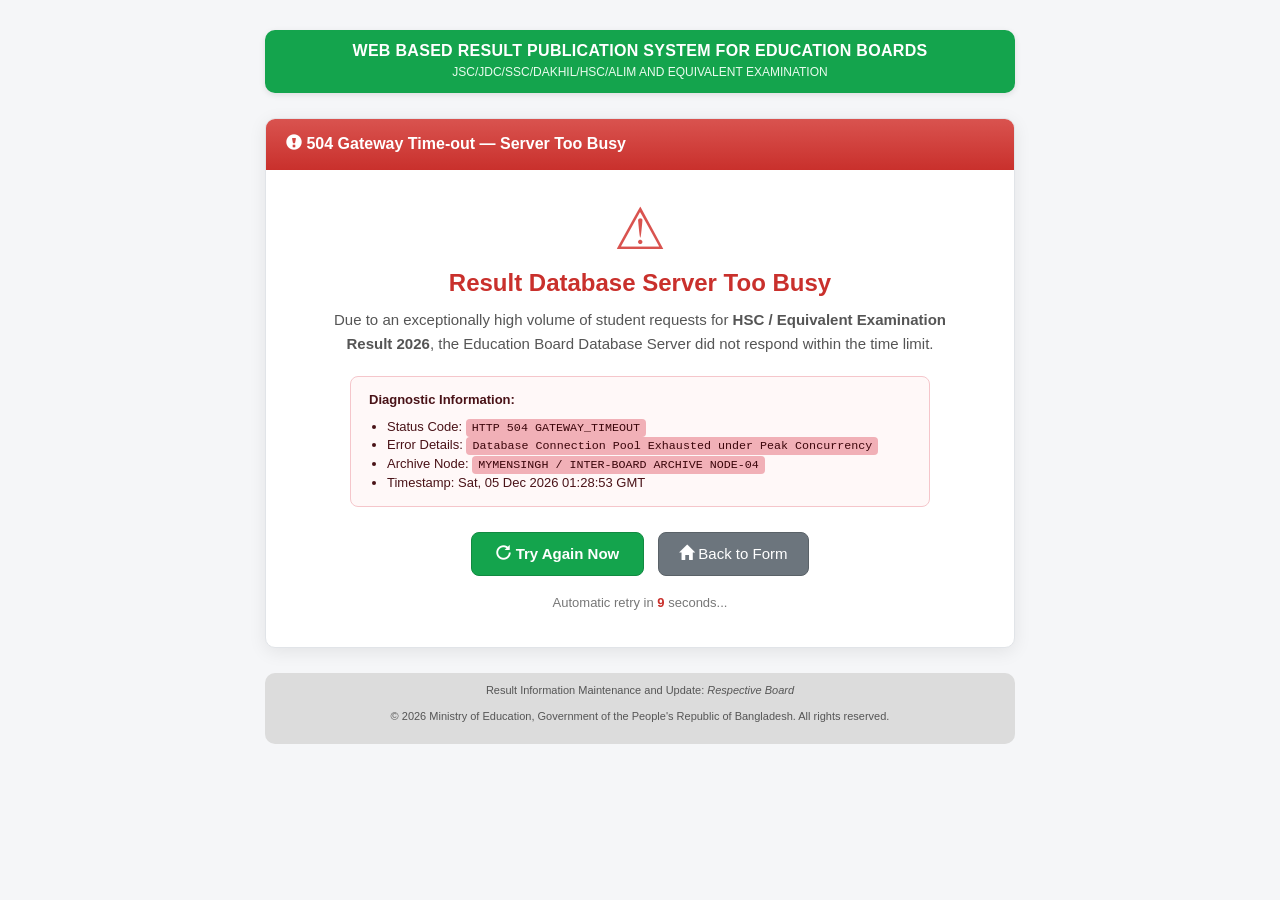
<file: form/busy.html>
<!DOCTYPE html>
<html lang="en">
<head>
  <meta charset="utf-8">
  <meta http-equiv="X-UA-Compatible" content="IE=edge">
  <meta name="viewport" content="width=device-width, initial-scale=1">
  <title>504 Gateway Time-out - Server Too Busy | WEB BASED RESULT PUBLICATION SYSTEM FOR EDUCATION BOARDS</title>
  <link rel="icon" type="image/png" href="assets/img/favicon.png">
  <link href="assets/css/bootstrap.min.css" rel="stylesheet">
  <style>
    body {
      background-color: #f5f6f8;
      font-family: Arial, "Helvetica Neue", Helvetica, sans-serif;
      color: #333;
    }
    .main-container {
      max-width: 780px;
      margin: 30px auto;
      padding: 0 15px;
    }
    #main-header2 {
      background-color: #14A44D;
      padding: 12px 15px;
      text-align: center;
      border-radius: 10px;
      margin-bottom: 25px;
      box-shadow: 0 2px 6px rgba(0, 0, 0, 0.1);
    }
    #main-header2 h4 {
      color: #ffffff;
      margin: 0;
      font-size: 16px;
      font-weight: bold;
      letter-spacing: 0.3px;
    }
    #main-header2 small {
      color: #eafbee;
      font-size: 12px;
      display: block;
      margin-top: 4px;
    }
    .error-card {
      background: #ffffff;
      border-radius: 10px;
      border: 1px solid #e1e4e8;
      box-shadow: 0 4px 18px rgba(0, 0, 0, 0.08);
      overflow: hidden;
    }
    .error-header {
      background: #d9534f;
      background: linear-gradient(180deg, #d9534f 0%, #c9302c 100%);
      color: #ffffff;
      padding: 14px 20px;
      font-size: 16px;
      font-weight: bold;
    }
    .error-body {
      padding: 30px 25px 35px 25px;
      text-align: center;
    }
    .error-icon {
      font-size: 58px;
      color: #d9534f;
      line-height: 1;
      margin-bottom: 12px;
    }
    .error-title {
      color: #c9302c;
      font-size: 24px;
      font-weight: bold;
      margin: 0 0 12px 0;
    }
    .error-desc {
      font-size: 15px;
      color: #555555;
      line-height: 1.6;
      max-width: 620px;
      margin: 0 auto 20px auto;
    }
    .technical-box {
      background: #fff8f8;
      border: 1px solid #f5c6cb;
      border-radius: 8px;
      padding: 14px 18px;
      text-align: left;
      font-size: 13px;
      color: #491217;
      max-width: 580px;
      margin: 0 auto 25px auto;
    }
    .technical-box code {
      background-color: #f1b0b7;
      color: #3b060b;
      padding: 2px 6px;
      border-radius: 4px;
    }
    .btn-retry {
      background-color: #14A44D;
      border-color: #118a41;
      color: #ffffff;
      font-size: 15px;
      font-weight: bold;
      padding: 10px 24px;
      border-radius: 8px;
      transition: background-color 0.2s;
    }
    .btn-retry:hover {
      background-color: #0f7a39;
      color: #ffffff;
    }
    .btn-back {
      background-color: #6c757d;
      border-color: #5a6268;
      color: #ffffff;
      font-size: 15px;
      padding: 10px 20px;
      border-radius: 8px;
      margin-left: 10px;
      transition: background-color 0.2s;
    }
    .btn-back:hover {
      background-color: #545b62;
      color: #ffffff;
    }
    .countdown-text {
      margin-top: 18px;
      font-size: 13px;
      color: #777;
    }
    #dev_info {
      background: #DCDCDC;
      padding: 10px;
      border-radius: 10px;
      margin-top: 25px;
      text-align: center;
      font-size: 11px;
      line-height: 1.4;
      color: #555;
    }
  </style>
</head>
<body>

  <div class="main-container">

    <!-- Header Section -->
    <div id="main-header2">
      <h4>WEB BASED RESULT PUBLICATION SYSTEM FOR EDUCATION BOARDS</h4>
      <small>JSC/JDC/SSC/DAKHIL/HSC/ALIM AND EQUIVALENT EXAMINATION</small>
    </div>

    <!-- Error Card -->
    <div class="error-card">
      <div class="error-header">
        <span class="glyphicon glyphicon-exclamation-sign"></span> 504 Gateway Time-out &mdash; Server Too Busy
      </div>
      <div class="error-body">
        <div class="error-icon">&#9888;</div>
        <h2 class="error-title">Result Database Server Too Busy</h2>
        <p class="error-desc">
          Due to an exceptionally high volume of student requests for <b>HSC / Equivalent Examination Result 2026</b>, the Education Board Database Server did not respond within the time limit.
        </p>

        <div class="technical-box">
          <strong>Diagnostic Information:</strong>
          <ul style="margin: 8px 0 0 18px; padding: 0;">
            <li>Status Code: <code>HTTP 504 GATEWAY_TIMEOUT</code></li>
            <li>Error Details: <code>Database Connection Pool Exhausted under Peak Concurrency</code></li>
            <li>Archive Node: <code>MYMENSINGH / INTER-BOARD ARCHIVE NODE-04</code></li>
            <li>Timestamp: <span id="timestamp-disp"></span></li>
          </ul>
        </div>

        <div>
          <a href="index.html?retry=1" class="btn btn-retry" id="retry-btn">
            <span class="glyphicon glyphicon-repeat"></span> Try Again Now
          </a>
          <a href="index.html" class="btn btn-back">
            <span class="glyphicon glyphicon-home"></span> Back to Form
          </a>
        </div>

        <div class="countdown-text">
          Automatic retry in <b id="countdown" style="color: #c9302c;">10</b> seconds...
        </div>
      </div>
    </div>

    <!-- Footer Information -->
    <div id="dev_info">
      <p>Result Information Maintenance and Update: <i>Respective Board</i></p>
      <p>&copy; 2026 Ministry of Education, Government of the People's Republic of Bangladesh. All rights reserved.</p>
    </div>

  </div>

  <script>
    // Format timestamp
    document.getElementById('timestamp-disp').textContent = new Date().toUTCString();

    // Auto-retry countdown
    var seconds = 10;
    var countdownEl = document.getElementById('countdown');
    var timer = setInterval(function() {
      seconds--;
      if (countdownEl) countdownEl.textContent = seconds;
      if (seconds <= 0) {
        clearInterval(timer);
        window.location.href = 'index.html?retry=1';
      }
    }, 1000);
  </script>

</body>
</html>
</file>
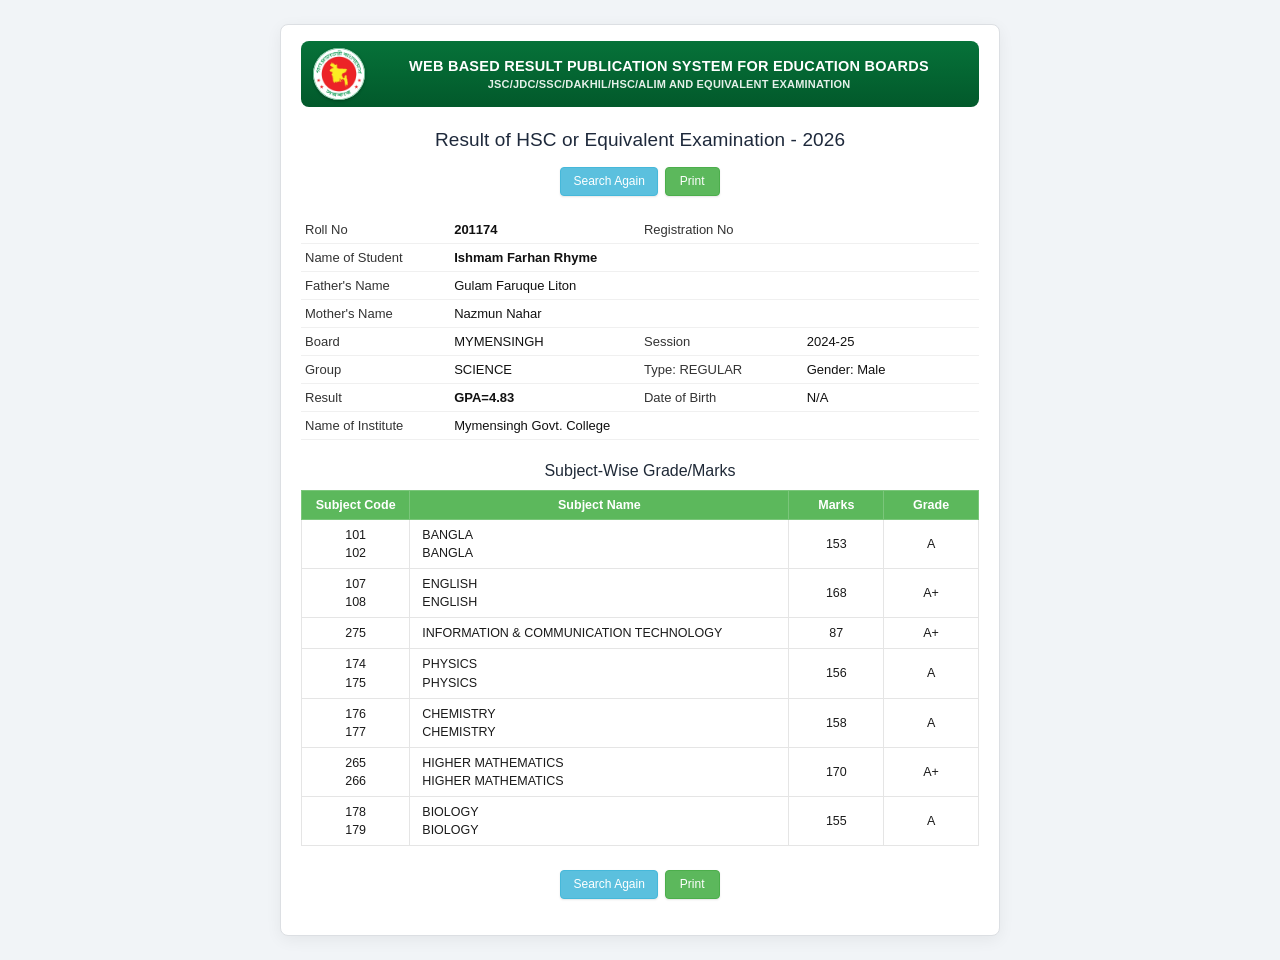
<file: form/result.html>
<!DOCTYPE html>
<html lang="en">
<head>
  <meta charset="UTF-8">
  <meta name="viewport" content="width=device-width, initial-scale=1.0">
  <title>Result of HSC or Equivalent Examination - 2026 | WEB BASED RESULT PUBLICATION SYSTEM FOR EDUCATION BOARDS</title>
  <link rel="icon" type="image/png" href="assets/img/favicon.png">
  <link rel="stylesheet" href="style.css">
  <style>
    .btn-search {
      background-color: #5bc0de;
      border-color: #46b8da;
    }
    .btn-search:hover {
      background-color: #31b0d5;
      border-color: #269abc;
    }
    .btn-print {
      background-color: #5cb85c;
      border-color: #4cae4c;
    }
    .btn-print:hover {
      background-color: #449d44;
      border-color: #398439;
    }
    @media print {
      .header-bar {
        background: none !important;
        background-color: transparent !important;
        background-image: none !important;
        min-height: auto !important;
        padding: 0 !important;
        margin-bottom: 10px !important;
        border-radius: 0 !important;
        display: block !important;
        text-align: center !important;
        color: #000000 !important;
        -webkit-print-color-adjust: economy !important;
        print-color-adjust: economy !important;
      }
      .emblem-container {
        display: none !important;
      }
      .header-content {
        text-align: center !important;
        padding: 0 !important;
      }
      .header-content .main-heading {
        color: #000000 !important;
        font-size: 14.5px !important;
        font-weight: 700 !important;
      }
      .header-content .sub-heading {
        color: #333333 !important;
        font-size: 11px !important;
        font-weight: 600 !important;
      }
    }
  </style>
</head>
<body>

  <div class="sheet-wrapper">

    <!-- Header Section -->
    <header class="header-bar">
      <!-- Bangladesh Govt Emblem Logo -->
      <div class="emblem-container" title="Government of the People's Republic of Bangladesh">
        <img src="assets/img/bd_logo.png" alt="Government of Bangladesh" class="emblem-img" onerror="this.src='bd_logo.png'; this.onerror=function(){this.src='assets/img/logo.png'}">
      </div>

      <!-- Header Banner Titles -->
      <div class="header-content">
        <div class="main-heading">WEB BASED RESULT PUBLICATION SYSTEM FOR EDUCATION BOARDS</div>
        <div class="sub-heading">JSC/JDC/SSC/DAKHIL/HSC/ALIM AND EQUIVALENT EXAMINATION</div>
      </div>
    </header>

    <!-- Examination Result Title -->
    <h1 class="result-title">Result of HSC or Equivalent Examination - 2026</h1>

    <!-- Top Action Buttons -->
    <div class="btn-container">
      <button type="button" class="btn btn-search" onclick="window.location.href='index.html';">Search Again</button>
      <button type="button" class="btn btn-print" onclick="window.print();">Print</button>
    </div>

    <!-- Student Information Table -->
    <table class="info-table">
      <tbody>
        <tr>
          <td class="col-lbl-1">Roll No</td>
          <td class="col-val-1"><b>201174</b></td>
          <td class="col-lbl-2">Registration No</td>
          <td class="col-val-2"></td>
        </tr>
        <tr>
          <td class="col-lbl-1">Name of Student</td>
          <td colspan="3" class="col-val-1"><b>Ishmam Farhan Rhyme</b></td>
        </tr>
        <tr>
          <td class="col-lbl-1">Father's Name</td>
          <td colspan="3" class="col-val-1">Gulam Faruque Liton</td>
        </tr>
        <tr>
          <td class="col-lbl-1">Mother's Name</td>
          <td colspan="3" class="col-val-1">Nazmun Nahar</td>
        </tr>
        <tr>
          <td class="col-lbl-1">Board</td>
          <td class="col-val-1">MYMENSINGH</td>
          <td class="col-lbl-2">Session</td>
          <td class="col-val-2">2024-25</td>
        </tr>
        <tr>
          <td class="col-lbl-1">Group</td>
          <td class="col-val-1">SCIENCE</td>
          <td class="col-lbl-2">Type: REGULAR</td>
          <td class="col-val-2">Gender: Male</td>
        </tr>
        <tr>
          <td class="col-lbl-1">Result</td>
          <td class="col-val-1"><b>GPA=4.83</b></td>
          <td class="col-lbl-2">Date of Birth</td>
          <td class="col-val-2">N/A</td>
        </tr>
        <tr>
          <td class="col-lbl-1">Name of Institute</td>
          <td colspan="3" class="col-val-1">Mymensingh Govt. College</td>
        </tr>
      </tbody>
    </table>

    <!-- Subject Wise Grade/Marks Section -->
    <h2 class="subject-title">Subject-Wise Grade/Marks</h2>

    <!-- Subject Wise Grade/Marks Table -->
    <table class="subject-table">
      <thead>
        <tr>
          <th class="th-code">Subject Code</th>
          <th class="th-name">Subject Name</th>
          <th class="th-marks">Marks</th>
          <th class="th-grade">Grade</th>
        </tr>
      </thead>
      <tbody>
        <tr>
          <td class="td-code">
            101<br>
            102
          </td>
          <td class="td-name">
            BANGLA<br>
            BANGLA
          </td>
          <td class="td-marks">153</td>
          <td class="td-grade">A</td>
        </tr>
        <tr>
          <td class="td-code">
            107<br>
            108
          </td>
          <td class="td-name">
            ENGLISH<br>
            ENGLISH
          </td>
          <td class="td-marks">168</td>
          <td class="td-grade">A+</td>
        </tr>
        <tr>
          <td class="td-code">275</td>
          <td class="td-name">INFORMATION &amp; COMMUNICATION TECHNOLOGY</td>
          <td class="td-marks">87</td>
          <td class="td-grade">A+</td>
        </tr>
        <tr>
          <td class="td-code">
            174<br>
            175
          </td>
          <td class="td-name">
            PHYSICS<br>
            PHYSICS
          </td>
          <td class="td-marks">156</td>
          <td class="td-grade">A</td>
        </tr>
        <tr>
          <td class="td-code">
            176<br>
            177
          </td>
          <td class="td-name">
            CHEMISTRY<br>
            CHEMISTRY
          </td>
          <td class="td-marks">158</td>
          <td class="td-grade">A</td>
        </tr>
        <tr>
          <td class="td-code">
            265<br>
            266
          </td>
          <td class="td-name">
            HIGHER MATHEMATICS<br>
            HIGHER MATHEMATICS
          </td>
          <td class="td-marks">170</td>
          <td class="td-grade">A+</td>
        </tr>
        <tr>
          <td class="td-code">
            178<br>
            179
          </td>
          <td class="td-name">
            BIOLOGY<br>
            BIOLOGY
          </td>
          <td class="td-marks">155</td>
          <td class="td-grade">A</td>
        </tr>
      </tbody>
    </table>

    <!-- Bottom Action Buttons -->
    <div class="btn-container bottom-btn-group">
      <button type="button" class="btn btn-search" onclick="window.location.href='index.html';">Search Again</button>
      <button type="button" class="btn btn-print" onclick="window.print();">Print</button>
    </div>

  </div>

</body>
</html>
</file>
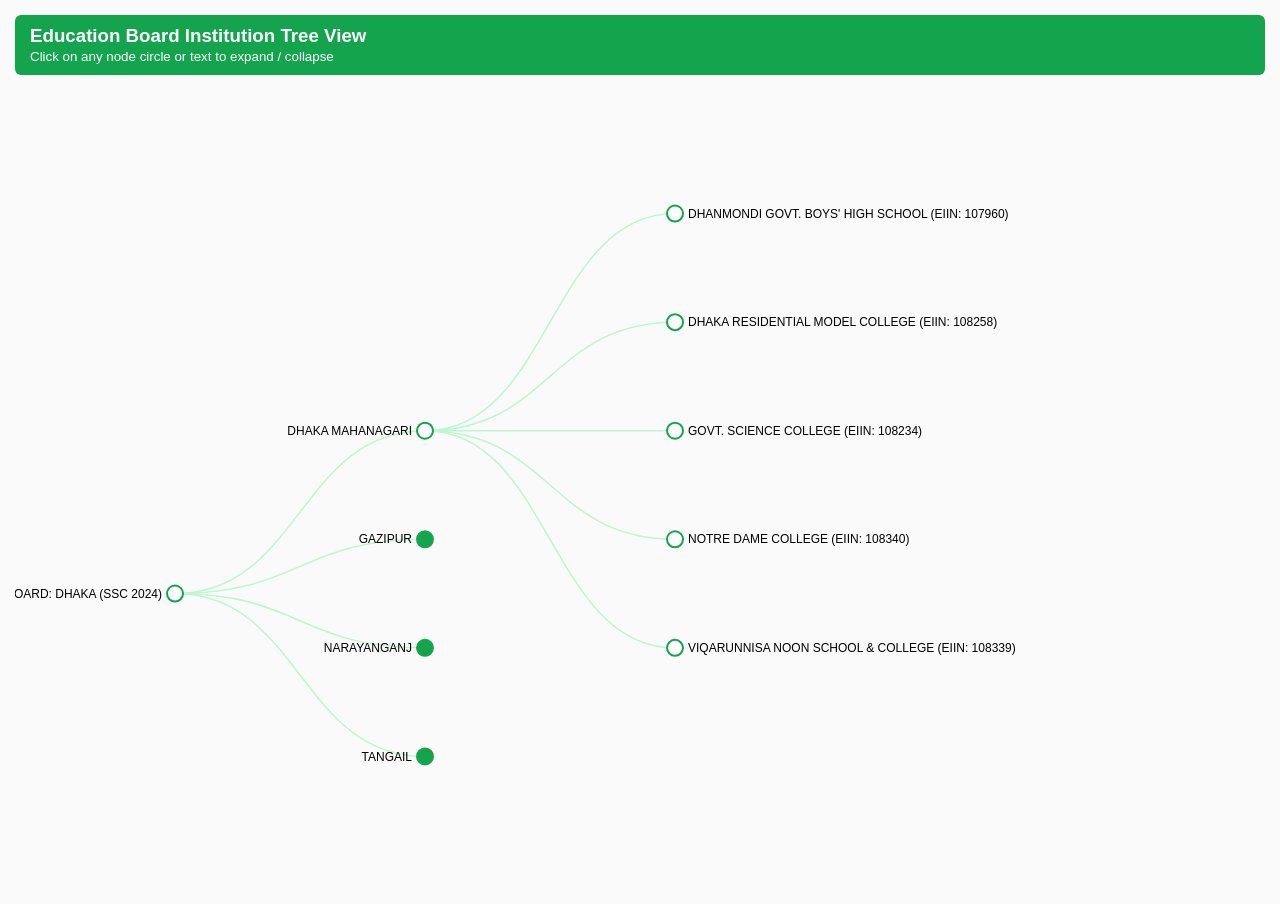
<file: form/app/stud/btree.html>
<!DOCTYPE html>
<html>
  <head>
    <title>Institution Tree of Board</title>
    <meta charset="UTF-8">
    <style>
    body {
      font-family: Arial, sans-serif;
      margin: 15px;
      background: #fafafa;
    }
    .header-banner {
      background-color: #14A44D;
      color: white;
      padding: 10px 15px;
      border-radius: 6px;
      margin-bottom: 10px;
    }
    .node circle {
      fill: #fff;
      stroke: #14A44D;
      stroke-width: 2px;
      cursor: pointer;
    }
    .node text {
      font: 12px sans-serif;
      cursor: pointer;
    }
    .link {
      fill: none;
      stroke: #bbf7d0;
      stroke-width: 1.5px;
    }
    text:hover {
      opacity: 0.7;
      fill: #14A44D;
    }
    </style>
  </head>
  <body>
    <div class="header-banner">
      <h3 style="margin: 0;">Education Board Institution Tree View</h3>
      <small>Click on any node circle or text to expand / collapse</small>
    </div>

    <script src="../../assets/js/d3.min.js"></script>
    <script>
    function get_var(name, url) {
      if (!url) url = window.location.href;
      name = name.replace(/[\[\]]/g, "\\$&");
      var regex = new RegExp("[?&]" + name + "(=([^&#]*)|&|#|$)"),
        results = regex.exec(url);
      if (!results) return null;
      if (!results[2]) return '';
      return decodeURIComponent(results[2].replace(/\+/g, " "));
    }

    var board = (get_var('board') || 'DHAKA').toUpperCase();
    var exam = (get_var('exam') || 'SSC').toUpperCase();
    var year = get_var('year') || '2024';

    var margin = {top: 20, right: 120, bottom: 20, left: 160},
        width = 1100 - margin.right - margin.left,
        height = 800 - margin.top - margin.bottom;

    var svg = d3.select("body").append("svg")
        .attr("width", width + margin.right + margin.left)
        .attr("height", height + margin.top + margin.bottom)
      .append("g")
        .attr("transform", "translate(" + margin.left + "," + margin.top + ")");

    var i = 0,
        duration = 750,
        root;

    var treemap = d3.tree().size([height, width]);

    // Authentic sample hierarchy for Board
    var flare = {
      "name": "BOARD: " + board + " (" + exam + " " + year + ")",
      "children": [
        {
          "name": "DHAKA MAHANAGARI",
          "children": [
            { "name": "DHANMONDI GOVT. BOYS' HIGH SCHOOL (EIIN: 107960)" },
            { "name": "DHAKA RESIDENTIAL MODEL COLLEGE (EIIN: 108258)" },
            { "name": "GOVT. SCIENCE COLLEGE (EIIN: 108234)" },
            { "name": "NOTRE DAME COLLEGE (EIIN: 108340)" },
            { "name": "VIQARUNNISA NOON SCHOOL & COLLEGE (EIIN: 108339)" }
          ]
        },
        {
          "name": "GAZIPUR",
          "children": [
            { "name": "RANI BILASMONI GOVT. BOYS' HIGH SCHOOL (EIIN: 108955)" },
            { "name": "JOYDEBPUR GOVT. GIRLS' HIGH SCHOOL (EIIN: 108954)" },
            { "name": "KALIGANJ R. R. N. PILOT GOVT. HIGH SCHOOL (EIIN: 109125)" }
          ]
        },
        {
          "name": "NARAYANGANJ",
          "children": [
            { "name": "NARAYANGANJ GOVT. GIRLS' SCHOOL & COLLEGE (EIIN: 112426)" },
            { "name": "MORGAN GIRLS' HIGH SCHOOL (EIIN: 112419)" },
            { "name": "POWER DEV BOARD SECONDARY SCHOOL (EIIN: 112410)" }
          ]
        },
        {
          "name": "TANGAIL",
          "children": [
            { "name": "BINDU BASINI GOVT. BOYS' HIGH SCHOOL (EIIN: 114684)" },
            { "name": "MIRZAPUR GOVT. S. K. PILOT HIGH SCHOOL (EIIN: 114466)" }
          ]
        }
      ]
    };

    root = d3.hierarchy(flare, function(d) { return d.children; });
    root.x0 = height / 2;
    root.y0 = 0;

    function collapse(d) {
      if (d.children) {
        d._children = d.children;
        d._children.forEach(collapse);
        d.children = null;
      }
    }

    if (root.children) {
      root.children.forEach(function(d, idx) {
        if (idx > 0) collapse(d);
      });
    }

    update(root);

    function update(source) {
      var treeData = treemap(root);
      var nodes = treeData.descendants(),
          links = treeData.descendants().slice(1);

      nodes.forEach(function(d){ d.y = d.depth * 250; });

      var node = svg.selectAll('g.node')
          .data(nodes, function(d) {return d.id || (d.id = ++i); });

      var nodeEnter = node.enter().append('g')
          .attr('class', 'node')
          .attr("transform", function(d) {
            return "translate(" + source.y0 + "," + source.x0 + ")";
          })
          .on('click', click);

      nodeEnter.append('circle')
          .attr('class', 'node')
          .attr('r', 1e-6)
          .style("fill", function(d) {
            return d._children ? "#14A44D" : "#fff";
          });

      nodeEnter.append('text')
          .attr("dy", ".35em")
          .attr("x", function(d) {
            return d.children || d._children ? -13 : 13;
          })
          .attr("text-anchor", function(d) {
            return d.children || d._children ? "end" : "start";
          })
          .text(function(d) { return d.data.name; });

      var nodeUpdate = nodeEnter.merge(node);

      nodeUpdate.transition()
        .duration(duration)
        .attr("transform", function(d) { 
          return "translate(" + d.y + "," + d.x + ")";
        });

      nodeUpdate.select('circle.node')
        .attr('r', 8)
        .style("fill", function(d) {
          return d._children ? "#14A44D" : "#fff";
        })
        .attr('cursor', 'pointer');

      var nodeExit = node.exit().transition()
          .duration(duration)
          .attr("transform", function(d) {
            return "translate(" + source.y + "," + source.x + ")";
          })
          .remove();

      nodeExit.select('circle')
          .attr('r', 1e-6);

      nodeExit.select('text')
          .style('fill-opacity', 1e-6);

      var link = svg.selectAll('path.link')
          .data(links, function(d) { return d.id; });

      var linkEnter = link.enter().insert('path', "g")
          .attr("class", "link")
          .attr('d', function(d){
            var o = {x: source.x0, y: source.y0};
            return diagonal(o, o);
          });

      var linkUpdate = linkEnter.merge(link);

      linkUpdate.transition()
          .duration(duration)
          .attr('d', function(d){ return diagonal(d, d.parent); });

      var linkExit = link.exit().transition()
          .duration(duration)
          .attr('d', function(d) {
            var o = {x: source.x, y: source.y};
            return diagonal(o, o);
          })
          .remove();

      nodes.forEach(function(d){
        d.x0 = d.x;
        d.y0 = d.y;
      });

      function diagonal(s, d) {
        return "M " + s.y + " " + s.x +
                "C " + ((s.y + d.y) / 2) + " " + s.x + "," +
                ((s.y + d.y) / 2) + " " + d.x + "," +
                d.y + " " + d.x;
      }

      function click(d) {
        if (d.children) {
          d._children = d.children;
          d.children = null;
        } else {
          d.children = d._children;
          d._children = null;
        }
        update(d);
      }
    }
    </script>
  </body>
</html>
</file>
<file: form/assets/css/number_result.css>
/* Scoped Reset for Result Sheet */
.sheet-wrapper, .sheet-wrapper * {
  box-sizing: border-box;
}

#result_display .sheet-wrapper {
  margin: 0 auto;
}

/* Outer Wrapper / Result Sheet Card */
.sheet-wrapper {
  width: 100%;
  max-width: 720px;
  background-color: #ffffff;
  border: 1px solid #dcdfe3;
  border-radius: 8px;
  box-shadow: 0 4px 16px rgba(0, 0, 0, 0.06);
  padding: 16px 20px 24px 20px;
}

/* =========================================================
   HEADER BANNER SECTION
========================================================= */
.header-bar {
  position: relative;
  background: #036937;
  background: linear-gradient(180deg, #067239 0%, #02592b 100%);
  border-radius: 8px;
  min-height: 66px;
  display: flex;
  align-items: center;
  justify-content: center;
  padding: 8px 16px 8px 74px;
  color: #ffffff;
}

/* Bangladesh Govt Emblem Logo Container */
.emblem-container {
  position: absolute;
  left: 12px;
  top: 50%;
  transform: translateY(-50%);
  width: 52px;
  height: 52px;
  display: flex;
  align-items: center;
  justify-content: center;
}

/* Circular emblem image */
.emblem-img {
  width: 52px;
  height: 52px;
  object-fit: contain;
  border-radius: 50%;
  background-color: #ffffff;
  box-shadow: 0 1px 3px rgba(0, 0, 0, 0.3);
  display: block;
}

/* Header Banner Text */
.header-content {
  text-align: center;
}

.header-content .main-heading {
  font-size: 14.5px;
  font-weight: 700;
  letter-spacing: 0.25px;
  line-height: 1.3;
  text-transform: uppercase;
  margin-bottom: 2px;
  color: #ffffff;
}

.header-content .sub-heading {
  font-size: 11px;
  font-weight: 600;
  letter-spacing: 0.2px;
  line-height: 1.25;
  text-transform: uppercase;
  color: #f1f8f3;
  opacity: 0.95;
}

/* Examination Result Title */
.result-title {
  text-align: center;
  font-size: 19px;
  font-weight: 400;
  color: #1e293b;
  margin: 22px 0 16px 0;
  letter-spacing: 0.1px;
}

/* =========================================================
   BUTTON ACTIONS (TOP & BOTTOM)
========================================================= */
.btn-container {
  display: flex;
  justify-content: center;
  align-items: center;
  gap: 7px;
  margin-bottom: 20px;
}

.btn {
  display: inline-block;
  font-size: 12px;
  font-weight: 500;
  padding: 5px 12px;
  border: 1px solid transparent;
  border-radius: 4px;
  cursor: pointer;
  color: #ffffff;
  line-height: 1.4;
  font-family: inherit;
  box-shadow: 0 1px 2px rgba(0, 0, 0, 0.1);
  transition: background-color 0.15s ease-in-out, border-color 0.15s ease-in-out;
}

.btn-search {
  background-color: #5bc0de;
  border-color: #46b8da;
}

.btn-search:hover {
  background-color: #31b0d5;
  border-color: #269abc;
}

.btn-print {
  background-color: #5cb85c;
  border-color: #4cae4c;
  padding: 5px 14px;
}

.btn-print:hover {
  background-color: #449d44;
  border-color: #398439;
}

/* =========================================================
   STUDENT INFORMATION TABLE
========================================================= */
.info-table {
  width: 100%;
  border-collapse: collapse;
  font-size: 13px;
  margin-bottom: 22px;
}

.info-table td {
  padding: 6px 4px;
  vertical-align: middle;
  border-top: 1px solid #f0f0f0;
  border-bottom: 1px solid #f0f0f0;
  color: #1f2937;
}

.info-table tr:first-child td {
  border-top: none;
}

.info-table .col-lbl-1 {
  width: 22%;
  color: #333333;
}

.info-table .col-val-1 {
  width: 28%;
  color: #111111;
}

.info-table .col-lbl-2 {
  width: 24%;
  color: #333333;
}

.info-table .col-val-2 {
  width: 26%;
  color: #111111;
}

/* =========================================================
   SUBJECT-WISE GRADE/MARKS TABLE
========================================================= */
.subject-title {
  text-align: center;
  font-size: 16px;
  font-weight: 500;
  color: #1f2937;
  margin: 12px 0 10px 0;
}

.subject-table {
  width: 100%;
  border-collapse: collapse;
  font-size: 12.5px;
  border: 1px solid #dddddd;
  margin-bottom: 24px;
}

.subject-table th {
  background-color: #5cb85c;
  color: #ffffff;
  font-weight: 700;
  padding: 7px 8px;
  border: 1px solid #7bc67b;
  font-size: 12.5px;
}

.subject-table td {
  border: 1px solid #e5e5e5;
  padding: 6px 8px;
  color: #1a1a1a;
  line-height: 1.45;
  vertical-align: middle;
}

.subject-table .th-code,
.subject-table .td-code {
  width: 16%;
  text-align: center;
}

.subject-table .th-name {
  width: 56%;
  text-align: center;
}

.subject-table .td-name {
  width: 56%;
  text-align: left;
  padding-left: 12px;
}

.subject-table .th-marks,
.subject-table .td-marks {
  width: 14%;
  text-align: center;
}

.subject-table .th-grade,
.subject-table .td-grade {
  width: 14%;
  text-align: center;
}

.bottom-btn-group {
  margin-top: 4px;
  margin-bottom: 12px;
}

/* =========================================================
   PRINT OPTIMIZATIONS
========================================================= */
@media print {
  body {
    background-color: #ffffff;
    padding: 0;
    margin: 0;
  }

  .sheet-wrapper {
    border: none;
    box-shadow: none;
    max-width: 100%;
    padding: 0;
  }

  .btn-container {
    display: none !important;
  }

  .header-bar {
    -webkit-print-color-adjust: exact !important;
    print-color-adjust: exact !important;
  }

  .subject-table th {
    -webkit-print-color-adjust: exact !important;
    print-color-adjust: exact !important;
    background-color: #5cb85c !important;
    color: #ffffff !important;
  }
}
</file>
<file: gpa/style.css>
/* Reset & Base Styles */
* {
  box-sizing: border-box;
  margin: 0;
  padding: 0;
}

body {
  font-family: Arial, Helvetica, Tahoma, sans-serif;
  background-color: #f0f2f5;
  display: flex;
  justify-content: center;
  align-items: center;
  min-height: 100vh;
  padding: 20px 10px;
  color: #000000;
  -webkit-font-smoothing: antialiased;
}

/* Main Result Card */
.card-container {
  width: 100%;
  max-width: 630px;
  background-color: #ffffff;
  border: 1px solid #c2c9d1;
  border-radius: 9px;
  overflow: hidden;
  box-shadow: 0 3px 12px rgba(0, 0, 0, 0.08);
}

/* =========================================================
   HEADER SECTION
========================================================= */
.header {
  display: flex;
  align-items: stretch;
  background-color: #ffffff;
  border-bottom: 2px solid #5aa025;
  height: 106px;
}

/* Left: Bangladesh Emblem Box */
.govt-logo-container {
  width: 124px;
  min-width: 124px;
  background-color: #f7f9fa;
  display: flex;
  align-items: center;
  justify-content: center;
  padding: 6px;
  border-right: 1px solid #d8dee4;
}

.govt-logo-container img,
.govt-logo-container svg {
  width: 84px;
  height: 84px;
  object-fit: contain;
  display: block;
}

/* Right: Green Title Banner */
.header-banner {
  flex: 1;
  display: flex;
  flex-direction: column;
  justify-content: space-between;
  background: linear-gradient(135deg, #005a27 0%, #00602a 60%, #004c1e 100%);
  position: relative;
  overflow: hidden;
}

/* Background grid / tech perspective texture */
.banner-svg-pattern {
  position: absolute;
  top: 0;
  left: 0;
  width: 100%;
  height: 100%;
  pointer-events: none;
  z-index: 1;
}

/* Banner Text Content */
.header-text {
  position: relative;
  z-index: 2;
  padding: 10px 14px 6px 14px;
}

.ministry-title {
  color: #95df3d;
  font-size: 15px;
  font-weight: bold;
  letter-spacing: 0.1px;
  margin-bottom: 4px;
  text-shadow: 0 1px 1px rgba(0, 0, 0, 0.3);
}

.boards-title {
  color: #ffffff;
  font-size: 16.5px;
  font-weight: bold;
  line-height: 1.25;
  letter-spacing: 0.1px;
  text-shadow: 0 1px 2px rgba(0, 0, 0, 0.4);
}

/* Sub-bar on bottom of header */
.header-subbar {
  position: relative;
  z-index: 2;
  background: linear-gradient(to bottom, #86ab58 0%, #6f9540 100%);
  padding: 2px 14px;
  text-align: right;
  border-top: 1px solid rgba(255, 255, 255, 0.25);
}

.header-subbar span {
  color: #f6fbf0;
  font-size: 11px;
  font-weight: normal;
  letter-spacing: 0.2px;
}

/* =========================================================
   BODY CONTENT AREA
========================================================= */
.content-area {
  padding: 14px 18px 16px 18px;
  background-color: #ffffff;
}

/* Examination Result Title */
.result-title {
  text-align: center;
  font-size: 16.5px;
  font-weight: bold;
  color: #000000;
  margin: 4px 0 14px 0;
  letter-spacing: 0.2px;
}

/* =========================================================
   STUDENT CREDENTIALS TABLE
========================================================= */
.info-table {
  width: 100%;
  border-collapse: separate;
  border-spacing: 1px;
  background-color: #ffffff;
  font-size: 12px;
  margin-bottom: 16px;
}

.info-table td {
  padding: 4.5px 7px;
  vertical-align: middle;
}

/* Alternating Row Coloring */
.info-table tr.row-shaded td {
  background-color: #ebedf0;
}

.info-table tr.row-white td {
  background-color: #ffffff;
}

/* Column Widths & Alignments */
.info-table .col-label-1 {
  width: 16%;
  color: #222222;
}

.info-table .col-val-1 {
  width: 23%;
  color: #000000;
}

.info-table .col-label-2 {
  width: 21%;
  color: #222222;
}

.info-table .col-val-2 {
  width: 40%;
  color: #000000;
}

/* Result & GPA bold highlight */
.bold-text {
  font-weight: bold;
  color: #000000;
}

/* =========================================================
   GRADE SHEET SECTION
========================================================= */
.grade-sheet-title {
  text-align: center;
  font-size: 15.5px;
  font-weight: bold;
  color: #000000;
  margin: 12px 0 10px 0;
  letter-spacing: 0.2px;
}

.grade-table {
  width: 100%;
  border-collapse: separate;
  border-spacing: 1px;
  background-color: #ffffff;
  font-size: 12px;
}

/* Grade Table Header */
.grade-table th {
  background-color: #b4bdc7;
  color: #000000;
  font-weight: bold;
  text-align: left;
  padding: 4.5px 7px;
}

.grade-table td {
  padding: 4.5px 7px;
  color: #000000;
}

/* Grade Table Alternating Stripes */
.grade-table tr.row-white td {
  background-color: #ffffff;
}

.grade-table tr.row-shaded td {
  background-color: #edf1f5;
}

.grade-table .th-code,
.grade-table .td-code {
  width: 18%;
}

.grade-table .th-subject,
.grade-table .td-subject {
  width: 66%;
}

.grade-table .th-grade,
.grade-table .td-grade {
  width: 16%;
}

/* =========================================================
   SEARCH AGAIN & ACTIONS
========================================================= */
.search-again-container {
  text-align: center;
  margin: 18px 0 14px 0;
}

.search-again-link {
  color: #0000ee;
  font-weight: bold;
  font-size: 12.5px;
  text-decoration: none;
  cursor: pointer;
  display: inline-block;
}

.search-again-link:hover {
  text-decoration: underline;
}

/* Green Divider Line */
.green-divider {
  height: 3.5px;
  background-color: #5aa125;
  margin: 12px 0 10px 0;
  border: none;
}

/* =========================================================
   FOOTER SECTION
========================================================= */
.footer {
  display: flex;
  justify-content: space-between;
  align-items: center;
  padding: 2px 2px 0 2px;
  font-size: 11px;
}

.copyright {
  color: #666666;
  font-size: 11px;
}

.powered-by {
  display: flex;
  align-items: center;
  gap: 7px;
  color: #666666;
  font-size: 11px;
}

.teletalk-box {
  border: 1px solid #cad2d9;
  border-radius: 4px;
  padding: 2px 6px;
  background-color: #ffffff;
  display: flex;
  align-items: center;
  justify-content: center;
  height: 30px;
}

/* =========================================================
   PRINT STYLES
========================================================= */
@media print {
  body {
    background-color: #ffffff;
    padding: 0;
  }
  .card-container {
    border: none;
    box-shadow: none;
    max-width: 100%;
  }
  .search-again-container {
    display: none;
  }
}
</file>
<file: number/style.css>
/* Reset & Base Styles */
* {
  box-sizing: border-box;
  margin: 0;
  padding: 0;
}

body {
  font-family: Arial, "Helvetica Neue", Helvetica, sans-serif;
  background-color: #f1f4f7;
  color: #333333;
  padding: 24px 12px;
  display: flex;
  justify-content: center;
  align-items: flex-start;
  min-height: 100vh;
  -webkit-font-smoothing: antialiased;
}

/* Outer Wrapper / Result Sheet Card */
.sheet-wrapper {
  width: 100%;
  max-width: 720px;
  background-color: #ffffff;
  border: 1px solid #dcdfe3;
  border-radius: 8px;
  box-shadow: 0 4px 16px rgba(0, 0, 0, 0.06);
  padding: 16px 20px 24px 20px;
}

/* =========================================================
   HEADER BANNER SECTION
========================================================= */
.header-bar {
  position: relative;
  background: #036937;
  background: linear-gradient(180deg, #067239 0%, #02592b 100%);
  border-radius: 8px;
  min-height: 66px;
  display: flex;
  align-items: center;
  justify-content: center;
  padding: 8px 16px 8px 74px;
  color: #ffffff;
}

/* Bangladesh Govt Emblem Logo Container */
.emblem-container {
  position: absolute;
  left: 12px;
  top: 50%;
  transform: translateY(-50%);
  width: 52px;
  height: 52px;
  display: flex;
  align-items: center;
  justify-content: center;
}

/* Circular emblem image */
.emblem-img {
  width: 52px;
  height: 52px;
  object-fit: contain;
  border-radius: 50%;
  background-color: #ffffff;
  box-shadow: 0 1px 3px rgba(0, 0, 0, 0.3);
  display: block;
}

/* Header Banner Text */
.header-content {
  text-align: center;
}

.header-content .main-heading {
  font-size: 14.5px;
  font-weight: 700;
  letter-spacing: 0.25px;
  line-height: 1.3;
  text-transform: uppercase;
  margin-bottom: 2px;
  color: #ffffff;
}

.header-content .sub-heading {
  font-size: 11px;
  font-weight: 600;
  letter-spacing: 0.2px;
  line-height: 1.25;
  text-transform: uppercase;
  color: #f1f8f3;
  opacity: 0.95;
}

/* Examination Result Title */
.result-title {
  text-align: center;
  font-size: 19px;
  font-weight: 400;
  color: #1e293b;
  margin: 22px 0 16px 0;
  letter-spacing: 0.1px;
}

/* =========================================================
   BUTTON ACTIONS (TOP & BOTTOM)
========================================================= */
.btn-container {
  display: flex;
  justify-content: center;
  align-items: center;
  gap: 7px;
  margin-bottom: 20px;
}

.btn {
  display: inline-block;
  font-size: 12px;
  font-weight: 500;
  padding: 5px 12px;
  border: 1px solid transparent;
  border-radius: 4px;
  cursor: pointer;
  color: #ffffff;
  line-height: 1.4;
  font-family: inherit;
  box-shadow: 0 1px 2px rgba(0, 0, 0, 0.1);
  transition: background-color 0.15s ease-in-out, border-color 0.15s ease-in-out;
}

.btn-search {
  background-color: #5bc0de;
  border-color: #46b8da;
}

.btn-search:hover {
  background-color: #31b0d5;
  border-color: #269abc;
}

.btn-print {
  background-color: #5cb85c;
  border-color: #4cae4c;
  padding: 5px 14px;
}

.btn-print:hover {
  background-color: #449d44;
  border-color: #398439;
}

/* =========================================================
   STUDENT INFORMATION TABLE
========================================================= */
.info-table {
  width: 100%;
  border-collapse: collapse;
  font-size: 13px;
  margin-bottom: 22px;
}

.info-table td {
  padding: 6px 4px;
  vertical-align: middle;
  border-top: 1px solid #f0f0f0;
  border-bottom: 1px solid #f0f0f0;
  color: #1f2937;
}

.info-table tr:first-child td {
  border-top: none;
}

.info-table .col-lbl-1 {
  width: 22%;
  color: #333333;
}

.info-table .col-val-1 {
  width: 28%;
  color: #111111;
}

.info-table .col-lbl-2 {
  width: 24%;
  color: #333333;
}

.info-table .col-val-2 {
  width: 26%;
  color: #111111;
}

/* =========================================================
   SUBJECT-WISE GRADE/MARKS TABLE
========================================================= */
.subject-title {
  text-align: center;
  font-size: 16px;
  font-weight: 500;
  color: #1f2937;
  margin: 12px 0 10px 0;
}

.subject-table {
  width: 100%;
  border-collapse: collapse;
  font-size: 12.5px;
  border: 1px solid #dddddd;
  margin-bottom: 24px;
}

.subject-table th {
  background-color: #5cb85c;
  color: #ffffff;
  font-weight: 700;
  padding: 7px 8px;
  border: 1px solid #7bc67b;
  font-size: 12.5px;
}

.subject-table td {
  border: 1px solid #e5e5e5;
  padding: 6px 8px;
  color: #1a1a1a;
  line-height: 1.45;
  vertical-align: middle;
}

.subject-table .th-code,
.subject-table .td-code {
  width: 16%;
  text-align: center;
}

.subject-table .th-name {
  width: 56%;
  text-align: center;
}

.subject-table .td-name {
  width: 56%;
  text-align: left;
  padding-left: 12px;
}

.subject-table .th-marks,
.subject-table .td-marks {
  width: 14%;
  text-align: center;
}

.subject-table .th-grade,
.subject-table .td-grade {
  width: 14%;
  text-align: center;
}

.bottom-btn-group {
  margin-top: 4px;
  margin-bottom: 12px;
}

/* =========================================================
   PRINT OPTIMIZATIONS
========================================================= */
@media print {
  body {
    background-color: #ffffff;
    padding: 0;
    margin: 0;
  }

  .sheet-wrapper {
    border: none;
    box-shadow: none;
    max-width: 100%;
    padding: 0;
  }

  .btn-container {
    display: none !important;
  }

  .header-bar {
    background: none !important;
    background-color: transparent !important;
    background-image: none !important;
    min-height: auto !important;
    padding: 0 !important;
    margin-bottom: 10px !important;
    border-radius: 0 !important;
    display: block !important;
    text-align: center !important;
    color: #000000 !important;
    -webkit-print-color-adjust: economy !important;
    print-color-adjust: economy !important;
  }

  .emblem-container {
    display: none !important;
  }

  .header-content {
    text-align: center !important;
    padding: 0 !important;
  }

  .header-content .main-heading {
    color: #000000 !important;
    font-size: 14.5px !important;
    font-weight: 700 !important;
  }

  .header-content .sub-heading {
    color: #333333 !important;
    font-size: 11px !important;
    font-weight: 600 !important;
  }

  .subject-table th {
    -webkit-print-color-adjust: exact !important;
    print-color-adjust: exact !important;
    background-color: #5cb85c !important;
    color: #ffffff !important;
  }
}
</file>
<file: form/number/style.css>
/* Reset & Base Styles */
* {
  box-sizing: border-box;
  margin: 0;
  padding: 0;
}

body {
  font-family: Arial, "Helvetica Neue", Helvetica, sans-serif;
  background-color: #f1f4f7;
  color: #333333;
  padding: 24px 12px;
  display: flex;
  justify-content: center;
  align-items: flex-start;
  min-height: 100vh;
  -webkit-font-smoothing: antialiased;
}

/* Outer Wrapper / Result Sheet Card */
.sheet-wrapper {
  width: 100%;
  max-width: 720px;
  background-color: #ffffff;
  border: 1px solid #dcdfe3;
  border-radius: 8px;
  box-shadow: 0 4px 16px rgba(0, 0, 0, 0.06);
  padding: 16px 20px 24px 20px;
}

/* =========================================================
   HEADER BANNER SECTION
========================================================= */
.header-bar {
  position: relative;
  background: #036937;
  background: linear-gradient(180deg, #067239 0%, #02592b 100%);
  border-radius: 8px;
  min-height: 66px;
  display: flex;
  align-items: center;
  justify-content: center;
  padding: 8px 16px 8px 74px;
  color: #ffffff;
}

/* Bangladesh Govt Emblem Logo Container */
.emblem-container {
  position: absolute;
  left: 12px;
  top: 50%;
  transform: translateY(-50%);
  width: 52px;
  height: 52px;
  display: flex;
  align-items: center;
  justify-content: center;
}

/* Circular emblem image */
.emblem-img {
  width: 52px;
  height: 52px;
  object-fit: contain;
  border-radius: 50%;
  background-color: #ffffff;
  box-shadow: 0 1px 3px rgba(0, 0, 0, 0.3);
  display: block;
}

/* Header Banner Text */
.header-content {
  text-align: center;
}

.header-content .main-heading {
  font-size: 14.5px;
  font-weight: 700;
  letter-spacing: 0.25px;
  line-height: 1.3;
  text-transform: uppercase;
  margin-bottom: 2px;
  color: #ffffff;
}

.header-content .sub-heading {
  font-size: 11px;
  font-weight: 600;
  letter-spacing: 0.2px;
  line-height: 1.25;
  text-transform: uppercase;
  color: #f1f8f3;
  opacity: 0.95;
}

/* Examination Result Title */
.result-title {
  text-align: center;
  font-size: 19px;
  font-weight: 400;
  color: #1e293b;
  margin: 22px 0 16px 0;
  letter-spacing: 0.1px;
}

/* =========================================================
   BUTTON ACTIONS (TOP & BOTTOM)
========================================================= */
.btn-container {
  display: flex;
  justify-content: center;
  align-items: center;
  gap: 7px;
  margin-bottom: 20px;
}

.btn {
  display: inline-block;
  font-size: 12px;
  font-weight: 500;
  padding: 5px 12px;
  border: 1px solid transparent;
  border-radius: 4px;
  cursor: pointer;
  color: #ffffff;
  line-height: 1.4;
  font-family: inherit;
  box-shadow: 0 1px 2px rgba(0, 0, 0, 0.1);
  transition: background-color 0.15s ease-in-out, border-color 0.15s ease-in-out;
}

.btn-search {
  background-color: #5bc0de;
  border-color: #46b8da;
}

.btn-search:hover {
  background-color: #31b0d5;
  border-color: #269abc;
}

.btn-print {
  background-color: #5cb85c;
  border-color: #4cae4c;
  padding: 5px 14px;
}

.btn-print:hover {
  background-color: #449d44;
  border-color: #398439;
}

/* =========================================================
   STUDENT INFORMATION TABLE
========================================================= */
.info-table {
  width: 100%;
  border-collapse: collapse;
  font-size: 13px;
  margin-bottom: 22px;
}

.info-table td {
  padding: 6px 4px;
  vertical-align: middle;
  border-top: 1px solid #f0f0f0;
  border-bottom: 1px solid #f0f0f0;
  color: #1f2937;
}

.info-table tr:first-child td {
  border-top: none;
}

.info-table .col-lbl-1 {
  width: 22%;
  color: #333333;
}

.info-table .col-val-1 {
  width: 28%;
  color: #111111;
}

.info-table .col-lbl-2 {
  width: 24%;
  color: #333333;
}

.info-table .col-val-2 {
  width: 26%;
  color: #111111;
}

/* =========================================================
   SUBJECT-WISE GRADE/MARKS TABLE
========================================================= */
.subject-title {
  text-align: center;
  font-size: 16px;
  font-weight: 500;
  color: #1f2937;
  margin: 12px 0 10px 0;
}

.subject-table {
  width: 100%;
  border-collapse: collapse;
  font-size: 12.5px;
  border: 1px solid #dddddd;
  margin-bottom: 24px;
}

.subject-table th {
  background-color: #5cb85c;
  color: #ffffff;
  font-weight: 700;
  padding: 7px 8px;
  border: 1px solid #7bc67b;
  font-size: 12.5px;
}

.subject-table td {
  border: 1px solid #e5e5e5;
  padding: 6px 8px;
  color: #1a1a1a;
  line-height: 1.45;
  vertical-align: middle;
}

.subject-table .th-code,
.subject-table .td-code {
  width: 16%;
  text-align: center;
}

.subject-table .th-name {
  width: 56%;
  text-align: center;
}

.subject-table .td-name {
  width: 56%;
  text-align: left;
  padding-left: 12px;
}

.subject-table .th-marks,
.subject-table .td-marks {
  width: 14%;
  text-align: center;
}

.subject-table .th-grade,
.subject-table .td-grade {
  width: 14%;
  text-align: center;
}

.bottom-btn-group {
  margin-top: 4px;
  margin-bottom: 12px;
}

/* =========================================================
   PRINT OPTIMIZATIONS
========================================================= */
@media print {
  body {
    background-color: #ffffff;
    padding: 0;
    margin: 0;
  }

  .sheet-wrapper {
    border: none;
    box-shadow: none;
    max-width: 100%;
    padding: 0;
  }

  .btn-container {
    display: none !important;
  }

  .header-bar {
    background: none !important;
    background-color: transparent !important;
    background-image: none !important;
    min-height: auto !important;
    padding: 0 !important;
    margin-bottom: 10px !important;
    border-radius: 0 !important;
    display: block !important;
    text-align: center !important;
    color: #000000 !important;
    -webkit-print-color-adjust: economy !important;
    print-color-adjust: economy !important;
  }

  .emblem-container {
    display: none !important;
  }

  .header-content {
    text-align: center !important;
    padding: 0 !important;
  }

  .header-content .main-heading {
    color: #000000 !important;
    font-size: 14.5px !important;
    font-weight: 700 !important;
  }

  .header-content .sub-heading {
    color: #333333 !important;
    font-size: 11px !important;
    font-weight: 600 !important;
  }

  .subject-table th {
    -webkit-print-color-adjust: exact !important;
    print-color-adjust: exact !important;
    background-color: #5cb85c !important;
    color: #ffffff !important;
  }
}
</file>
<file: style.css>
/* Reset & Base Styles */
* {
  box-sizing: border-box;
  margin: 0;
  padding: 0;
}

body {
  font-family: Arial, "Helvetica Neue", Helvetica, sans-serif;
  background-color: #f1f4f7;
  color: #333333;
  padding: 24px 12px;
  display: flex;
  justify-content: center;
  align-items: flex-start;
  min-height: 100vh;
  -webkit-font-smoothing: antialiased;
}

/* Outer Wrapper / Result Sheet Card */
.sheet-wrapper {
  width: 100%;
  max-width: 720px;
  background-color: #ffffff;
  border: 1px solid #dcdfe3;
  border-radius: 8px;
  box-shadow: 0 4px 16px rgba(0, 0, 0, 0.06);
  padding: 16px 20px 24px 20px;
}

/* =========================================================
   HEADER BANNER SECTION
========================================================= */
.header-bar {
  position: relative;
  background: #036937;
  background: linear-gradient(180deg, #067239 0%, #02592b 100%);
  border-radius: 8px;
  min-height: 66px;
  display: flex;
  align-items: center;
  justify-content: center;
  padding: 8px 16px 8px 74px;
  color: #ffffff;
}

/* Bangladesh Govt Emblem Logo Container */
.emblem-container {
  position: absolute;
  left: 12px;
  top: 50%;
  transform: translateY(-50%);
  width: 52px;
  height: 52px;
  display: flex;
  align-items: center;
  justify-content: center;
}

/* Circular emblem image */
.emblem-img {
  width: 52px;
  height: 52px;
  object-fit: contain;
  border-radius: 50%;
  background-color: #ffffff;
  box-shadow: 0 1px 3px rgba(0, 0, 0, 0.3);
  display: block;
}

/* Header Banner Text */
.header-content {
  text-align: center;
}

.header-content .main-heading {
  font-size: 14.5px;
  font-weight: 700;
  letter-spacing: 0.25px;
  line-height: 1.3;
  text-transform: uppercase;
  margin-bottom: 2px;
  color: #ffffff;
}

.header-content .sub-heading {
  font-size: 11px;
  font-weight: 600;
  letter-spacing: 0.2px;
  line-height: 1.25;
  text-transform: uppercase;
  color: #f1f8f3;
  opacity: 0.95;
}

/* Examination Result Title */
.result-title {
  text-align: center;
  font-size: 19px;
  font-weight: 400;
  color: #1e293b;
  margin: 22px 0 16px 0;
  letter-spacing: 0.1px;
}

/* =========================================================
   BUTTON ACTIONS (TOP & BOTTOM)
========================================================= */
.btn-container {
  display: flex;
  justify-content: center;
  align-items: center;
  gap: 7px;
  margin-bottom: 20px;
}

.btn {
  display: inline-block;
  font-size: 12px;
  font-weight: 500;
  padding: 5px 12px;
  border: 1px solid transparent;
  border-radius: 4px;
  cursor: pointer;
  color: #ffffff;
  line-height: 1.4;
  font-family: inherit;
  box-shadow: 0 1px 2px rgba(0, 0, 0, 0.1);
  transition: background-color 0.15s ease-in-out, border-color 0.15s ease-in-out;
}

.btn-search {
  background-color: #5bc0de;
  border-color: #46b8da;
}

.btn-search:hover {
  background-color: #31b0d5;
  border-color: #269abc;
}

.btn-print {
  background-color: #5cb85c;
  border-color: #4cae4c;
  padding: 5px 14px;
}

.btn-print:hover {
  background-color: #449d44;
  border-color: #398439;
}

/* =========================================================
   STUDENT INFORMATION TABLE
========================================================= */
.info-table {
  width: 100%;
  border-collapse: collapse;
  font-size: 13px;
  margin-bottom: 22px;
}

.info-table td {
  padding: 6px 4px;
  vertical-align: middle;
  border-top: 1px solid #f0f0f0;
  border-bottom: 1px solid #f0f0f0;
  color: #1f2937;
}

.info-table tr:first-child td {
  border-top: none;
}

.info-table .col-lbl-1 {
  width: 22%;
  color: #333333;
}

.info-table .col-val-1 {
  width: 28%;
  color: #111111;
}

.info-table .col-lbl-2 {
  width: 24%;
  color: #333333;
}

.info-table .col-val-2 {
  width: 26%;
  color: #111111;
}

/* =========================================================
   SUBJECT-WISE GRADE/MARKS TABLE
========================================================= */
.subject-title {
  text-align: center;
  font-size: 16px;
  font-weight: 500;
  color: #1f2937;
  margin: 12px 0 10px 0;
}

.subject-table {
  width: 100%;
  border-collapse: collapse;
  font-size: 12.5px;
  border: 1px solid #dddddd;
  margin-bottom: 24px;
}

.subject-table th {
  background-color: #5cb85c;
  color: #ffffff;
  font-weight: 700;
  padding: 7px 8px;
  border: 1px solid #7bc67b;
  font-size: 12.5px;
}

.subject-table td {
  border: 1px solid #e5e5e5;
  padding: 6px 8px;
  color: #1a1a1a;
  line-height: 1.45;
  vertical-align: middle;
}

.subject-table .th-code,
.subject-table .td-code {
  width: 16%;
  text-align: center;
}

.subject-table .th-name {
  width: 56%;
  text-align: center;
}

.subject-table .td-name {
  width: 56%;
  text-align: left;
  padding-left: 12px;
}

.subject-table .th-marks,
.subject-table .td-marks {
  width: 14%;
  text-align: center;
}

.subject-table .th-grade,
.subject-table .td-grade {
  width: 14%;
  text-align: center;
}

.bottom-btn-group {
  margin-top: 4px;
  margin-bottom: 12px;
}

/* =========================================================
   PRINT OPTIMIZATIONS
========================================================= */
@media print {
  body {
    background-color: #ffffff;
    padding: 0;
    margin: 0;
  }

  .sheet-wrapper {
    border: none;
    box-shadow: none;
    max-width: 100%;
    padding: 0;
  }

  .btn-container {
    display: none !important;
  }

  .header-bar {
    background: none !important;
    background-color: transparent !important;
    background-image: none !important;
    min-height: auto !important;
    padding: 0 !important;
    margin-bottom: 10px !important;
    border-radius: 0 !important;
    display: block !important;
    text-align: center !important;
    color: #000000 !important;
    -webkit-print-color-adjust: economy !important;
    print-color-adjust: economy !important;
  }

  .emblem-container {
    display: none !important;
  }

  .header-content {
    text-align: center !important;
    padding: 0 !important;
  }

  .header-content .main-heading {
    color: #000000 !important;
    font-size: 14.5px !important;
    font-weight: 700 !important;
  }

  .header-content .sub-heading {
    color: #333333 !important;
    font-size: 11px !important;
    font-weight: 600 !important;
  }

  .subject-table th {
    -webkit-print-color-adjust: exact !important;
    print-color-adjust: exact !important;
    background-color: #5cb85c !important;
    color: #ffffff !important;
  }
}
</file>
<file: form/style.css>
/* Reset & Base Styles */
* {
  box-sizing: border-box;
  margin: 0;
  padding: 0;
}

body {
  font-family: Arial, "Helvetica Neue", Helvetica, sans-serif;
  background-color: #f1f4f7;
  color: #333333;
  padding: 24px 12px;
  display: flex;
  justify-content: center;
  align-items: flex-start;
  min-height: 100vh;
  -webkit-font-smoothing: antialiased;
}

/* Outer Wrapper / Result Sheet Card */
.sheet-wrapper {
  width: 100%;
  max-width: 720px;
  background-color: #ffffff;
  border: 1px solid #dcdfe3;
  border-radius: 8px;
  box-shadow: 0 4px 16px rgba(0, 0, 0, 0.06);
  padding: 16px 20px 24px 20px;
}

/* =========================================================
   HEADER BANNER SECTION
========================================================= */
.header-bar {
  position: relative;
  background: #036937;
  background: linear-gradient(180deg, #067239 0%, #02592b 100%);
  border-radius: 8px;
  min-height: 66px;
  display: flex;
  align-items: center;
  justify-content: center;
  padding: 8px 16px 8px 74px;
  color: #ffffff;
}

/* Bangladesh Govt Emblem Logo Container */
.emblem-container {
  position: absolute;
  left: 12px;
  top: 50%;
  transform: translateY(-50%);
  width: 52px;
  height: 52px;
  display: flex;
  align-items: center;
  justify-content: center;
}

/* Circular emblem image */
.emblem-img {
  width: 52px;
  height: 52px;
  object-fit: contain;
  border-radius: 50%;
  background-color: #ffffff;
  box-shadow: 0 1px 3px rgba(0, 0, 0, 0.3);
  display: block;
}

/* Header Banner Text */
.header-content {
  text-align: center;
}

.header-content .main-heading {
  font-size: 14.5px;
  font-weight: 700;
  letter-spacing: 0.25px;
  line-height: 1.3;
  text-transform: uppercase;
  margin-bottom: 2px;
  color: #ffffff;
}

.header-content .sub-heading {
  font-size: 11px;
  font-weight: 600;
  letter-spacing: 0.2px;
  line-height: 1.25;
  text-transform: uppercase;
  color: #f1f8f3;
  opacity: 0.95;
}

/* Examination Result Title */
.result-title {
  text-align: center;
  font-size: 19px;
  font-weight: 400;
  color: #1e293b;
  margin: 22px 0 16px 0;
  letter-spacing: 0.1px;
}

/* =========================================================
   BUTTON ACTIONS (TOP & BOTTOM)
========================================================= */
.btn-container {
  display: flex;
  justify-content: center;
  align-items: center;
  gap: 7px;
  margin-bottom: 20px;
}

.btn {
  display: inline-block;
  font-size: 12px;
  font-weight: 500;
  padding: 5px 12px;
  border: 1px solid transparent;
  border-radius: 4px;
  cursor: pointer;
  color: #ffffff;
  line-height: 1.4;
  font-family: inherit;
  box-shadow: 0 1px 2px rgba(0, 0, 0, 0.1);
  transition: background-color 0.15s ease-in-out, border-color 0.15s ease-in-out;
}

.btn-search {
  background-color: #5bc0de;
  border-color: #46b8da;
}

.btn-search:hover {
  background-color: #31b0d5;
  border-color: #269abc;
}

.btn-print {
  background-color: #5cb85c;
  border-color: #4cae4c;
  padding: 5px 14px;
}

.btn-print:hover {
  background-color: #449d44;
  border-color: #398439;
}

/* =========================================================
   STUDENT INFORMATION TABLE
========================================================= */
.info-table {
  width: 100%;
  border-collapse: collapse;
  font-size: 13px;
  margin-bottom: 22px;
}

.info-table td {
  padding: 6px 4px;
  vertical-align: middle;
  border-top: 1px solid #f0f0f0;
  border-bottom: 1px solid #f0f0f0;
  color: #1f2937;
}

.info-table tr:first-child td {
  border-top: none;
}

.info-table .col-lbl-1 {
  width: 22%;
  color: #333333;
}

.info-table .col-val-1 {
  width: 28%;
  color: #111111;
}

.info-table .col-lbl-2 {
  width: 24%;
  color: #333333;
}

.info-table .col-val-2 {
  width: 26%;
  color: #111111;
}

/* =========================================================
   SUBJECT-WISE GRADE/MARKS TABLE
========================================================= */
.subject-title {
  text-align: center;
  font-size: 16px;
  font-weight: 500;
  color: #1f2937;
  margin: 12px 0 10px 0;
}

.subject-table {
  width: 100%;
  border-collapse: collapse;
  font-size: 12.5px;
  border: 1px solid #dddddd;
  margin-bottom: 24px;
}

.subject-table th {
  background-color: #5cb85c;
  color: #ffffff;
  font-weight: 700;
  padding: 7px 8px;
  border: 1px solid #7bc67b;
  font-size: 12.5px;
}

.subject-table td {
  border: 1px solid #e5e5e5;
  padding: 6px 8px;
  color: #1a1a1a;
  line-height: 1.45;
  vertical-align: middle;
}

.subject-table .th-code,
.subject-table .td-code {
  width: 16%;
  text-align: center;
}

.subject-table .th-name {
  width: 56%;
  text-align: center;
}

.subject-table .td-name {
  width: 56%;
  text-align: left;
  padding-left: 12px;
}

.subject-table .th-marks,
.subject-table .td-marks {
  width: 14%;
  text-align: center;
}

.subject-table .th-grade,
.subject-table .td-grade {
  width: 14%;
  text-align: center;
}

.bottom-btn-group {
  margin-top: 4px;
  margin-bottom: 12px;
}

/* =========================================================
   PRINT OPTIMIZATIONS
========================================================= */
@media print {
  body {
    background-color: #ffffff;
    padding: 0;
    margin: 0;
  }

  .sheet-wrapper {
    border: none;
    box-shadow: none;
    max-width: 100%;
    padding: 0;
  }

  .btn-container {
    display: none !important;
  }

  .header-bar {
    background: none !important;
    background-color: transparent !important;
    background-image: none !important;
    min-height: auto !important;
    padding: 0 !important;
    margin-bottom: 10px !important;
    border-radius: 0 !important;
    display: block !important;
    text-align: center !important;
    color: #000000 !important;
    -webkit-print-color-adjust: economy !important;
    print-color-adjust: economy !important;
  }

  .emblem-container {
    display: none !important;
  }

  .header-content {
    text-align: center !important;
    padding: 0 !important;
  }

  .header-content .main-heading {
    color: #000000 !important;
    font-size: 14.5px !important;
    font-weight: 700 !important;
  }

  .header-content .sub-heading {
    color: #333333 !important;
    font-size: 11px !important;
    font-weight: 600 !important;
  }

  .subject-table th {
    -webkit-print-color-adjust: exact !important;
    print-color-adjust: exact !important;
    background-color: #5cb85c !important;
    color: #ffffff !important;
  }
}
</file>
